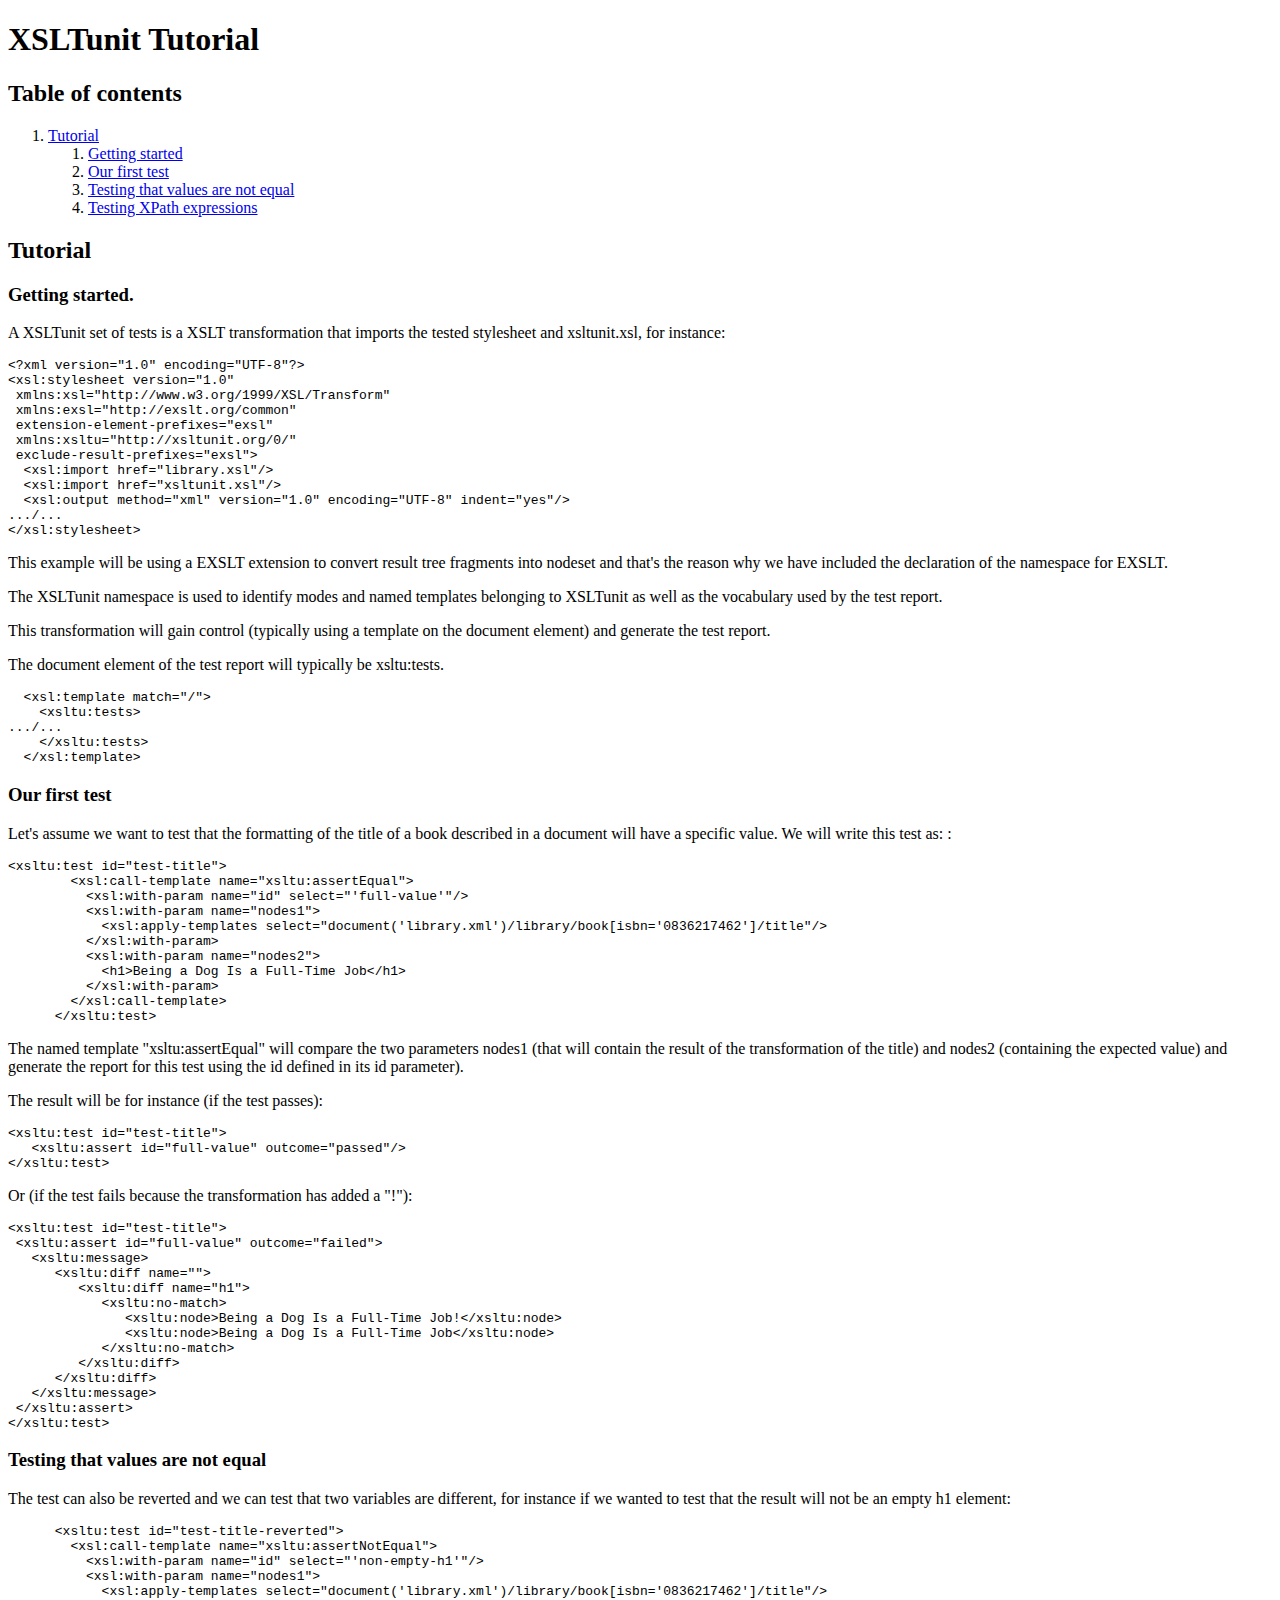
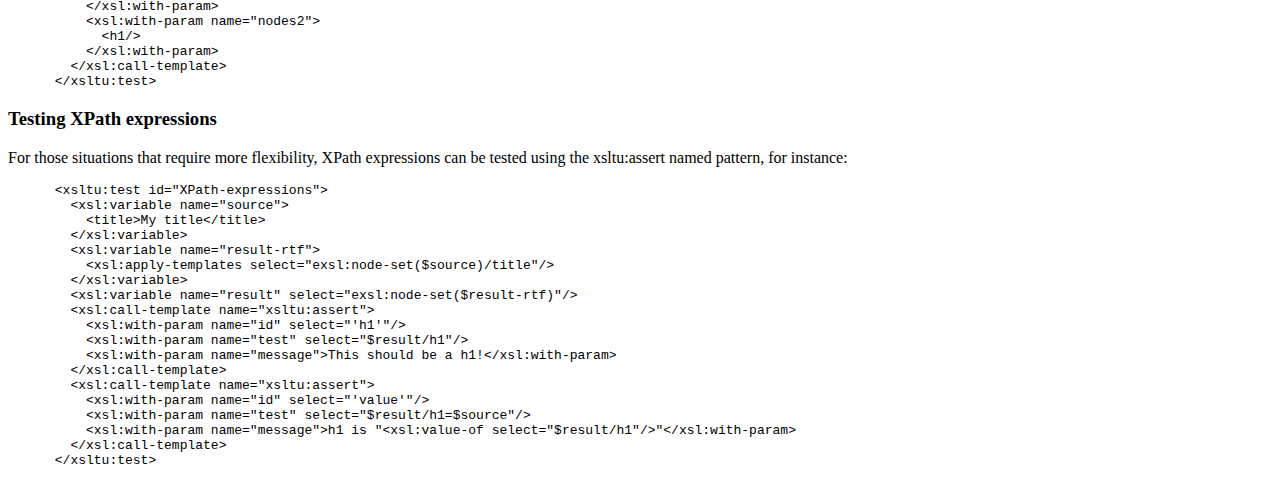
<file: doc/example1/index.html>
<!DOCTYPE html PUBLIC "-//XML-DEV//DTD XHTML RDDL 1.0//EN" "http://www.rddl.org/rddl-xhtml.dtd">
<html xmlns="http://www.w3.org/1999/xhtml" xmlns:xlink="http://www.w3.org/1999/xlink" xmlns:rddl="http://www.rddl.org/" xml:lang="en">
  <head>
    <title>XSLTunit</title>
  </head>
  <body>
    <h1>XSLTunit Tutorial</h1>
    <div id="toc">
      <h2>Table of contents</h2>
      <ol>
        <li>
          <a href="index.html#tutorial">Tutorial</a>
          <ol>
            <li>
              <a href="index.html#start">Getting started</a>
            </li>
            <li>
              <a href="index.html#first">Our first test</a>
            </li>
            <li>
              <a href="index.html#notEqual">Testing that values are not equal</a>
            </li>
            <li>
              <a href="index.html#xpath">Testing XPath expressions</a>
            </li>
          </ol>
        </li>
      </ol>
    </div>
    <div id="tutorial">
      <h2>Tutorial</h2>
      <div id="start">
        <h3>Getting started.</h3>
        <p>A XSLTunit set of tests is a XSLT transformation that imports the tested stylesheet and xsltunit.xsl, for instance:</p>
        <pre>&lt;?xml version="1.0" encoding="UTF-8"?>
&lt;xsl:stylesheet version="1.0" 
 xmlns:xsl="http://www.w3.org/1999/XSL/Transform" 
 xmlns:exsl="http://exslt.org/common" 
 extension-element-prefixes="exsl"
 xmlns:xsltu="http://xsltunit.org/0/"
 exclude-result-prefixes="exsl">
  &lt;xsl:import href="library.xsl"/>
  &lt;xsl:import href="xsltunit.xsl"/>
  &lt;xsl:output method="xml" version="1.0" encoding="UTF-8" indent="yes"/>
.../...
&lt;/xsl:stylesheet>
</pre>
        <p>This example will be using a EXSLT extension to convert result tree fragments into nodeset and that's the reason why we have included the declaration of the namespace for EXSLT.</p>
        <p>The XSLTunit namespace is used to identify modes and named templates belonging to XSLTunit as well as the vocabulary used by the test report.</p>
        <p>This transformation will gain control (typically using a template on the document element) and generate the test report.</p>
        <p>The document element of the test report will typically be xsltu:tests.</p>
        <pre>  &lt;xsl:template match="/">
    &lt;xsltu:tests>
.../...
    &lt;/xsltu:tests>
  &lt;/xsl:template>
</pre>
      </div>
      <div id="first">
        <h3>Our first test</h3>
        <p>Let's assume we want to test that the formatting of the title of a book described in a document will have a specific value. We will write this test as: :</p>
        <pre>&lt;xsltu:test id="test-title">
        &lt;xsl:call-template name="xsltu:assertEqual">
          &lt;xsl:with-param name="id" select="'full-value'"/>
          &lt;xsl:with-param name="nodes1">
            &lt;xsl:apply-templates select="document('library.xml')/library/book[isbn='0836217462']/title"/>
          &lt;/xsl:with-param>
          &lt;xsl:with-param name="nodes2">
            &lt;h1>Being a Dog Is a Full-Time Job&lt;/h1>
          &lt;/xsl:with-param>
        &lt;/xsl:call-template>
      &lt;/xsltu:test></pre>
        <p>The named template "xsltu:assertEqual" will compare the two parameters nodes1 (that will contain the result of the transformation of the title) and nodes2 (containing the expected value) and generate the report for this test using the id defined in its id parameter).</p>
        <p>The result will be for instance (if the test passes):</p>
        <pre>&lt;xsltu:test id="test-title">
   &lt;xsltu:assert id="full-value" outcome="passed"/>
&lt;/xsltu:test></pre>
        <p>Or (if the test fails because the transformation has added a "!"):</p>
        <pre>&lt;xsltu:test id="test-title">
 &lt;xsltu:assert id="full-value" outcome="failed">
   &lt;xsltu:message>
      &lt;xsltu:diff name="">
         &lt;xsltu:diff name="h1">
            &lt;xsltu:no-match>
               &lt;xsltu:node>Being a Dog Is a Full-Time Job!&lt;/xsltu:node>
               &lt;xsltu:node>Being a Dog Is a Full-Time Job&lt;/xsltu:node>
            &lt;/xsltu:no-match>
         &lt;/xsltu:diff>
      &lt;/xsltu:diff>
   &lt;/xsltu:message>
 &lt;/xsltu:assert>
&lt;/xsltu:test></pre>
      </div>
      <div id="notEqual">
        <h3>Testing that values are not equal</h3>
        <p>The test can also be reverted and we can test that two variables are different, for instance if we wanted to test that the result will not be an empty h1 element:</p>
        <pre>      &lt;xsltu:test id="test-title-reverted">
        &lt;xsl:call-template name="xsltu:assertNotEqual">
          &lt;xsl:with-param name="id" select="'non-empty-h1'"/>
          &lt;xsl:with-param name="nodes1">
            &lt;xsl:apply-templates select="document('library.xml')/library/book[isbn='0836217462']/title"/>
          &lt;/xsl:with-param>
          &lt;xsl:with-param name="nodes2">
            &lt;h1/>
          &lt;/xsl:with-param>
        &lt;/xsl:call-template>
      &lt;/xsltu:test></pre>
      </div>
      <div id="xpath">
        <h3>Testing XPath expressions</h3>
        <p>For those situations that require more flexibility, XPath expressions can be tested using the xsltu:assert named pattern, for instance:</p>
        <pre>      &lt;xsltu:test id="XPath-expressions">
        &lt;xsl:variable name="source">
          &lt;title>My title&lt;/title>
        &lt;/xsl:variable>
        &lt;xsl:variable name="result-rtf">
          &lt;xsl:apply-templates select="exsl:node-set($source)/title"/>
        &lt;/xsl:variable>
        &lt;xsl:variable name="result" select="exsl:node-set($result-rtf)"/>
        &lt;xsl:call-template name="xsltu:assert">
          &lt;xsl:with-param name="id" select="'h1'"/>
          &lt;xsl:with-param name="test" select="$result/h1"/>
          &lt;xsl:with-param name="message">This should be a h1!&lt;/xsl:with-param>
        &lt;/xsl:call-template>
        &lt;xsl:call-template name="xsltu:assert">
          &lt;xsl:with-param name="id" select="'value'"/>
          &lt;xsl:with-param name="test" select="$result/h1=$source"/>
          &lt;xsl:with-param name="message">h1 is "&lt;xsl:value-of select="$result/h1"/>"&lt;/xsl:with-param>
        &lt;/xsl:call-template>
      &lt;/xsltu:test></pre>
      </div>
    </div>
  </body>
</html>
</file>
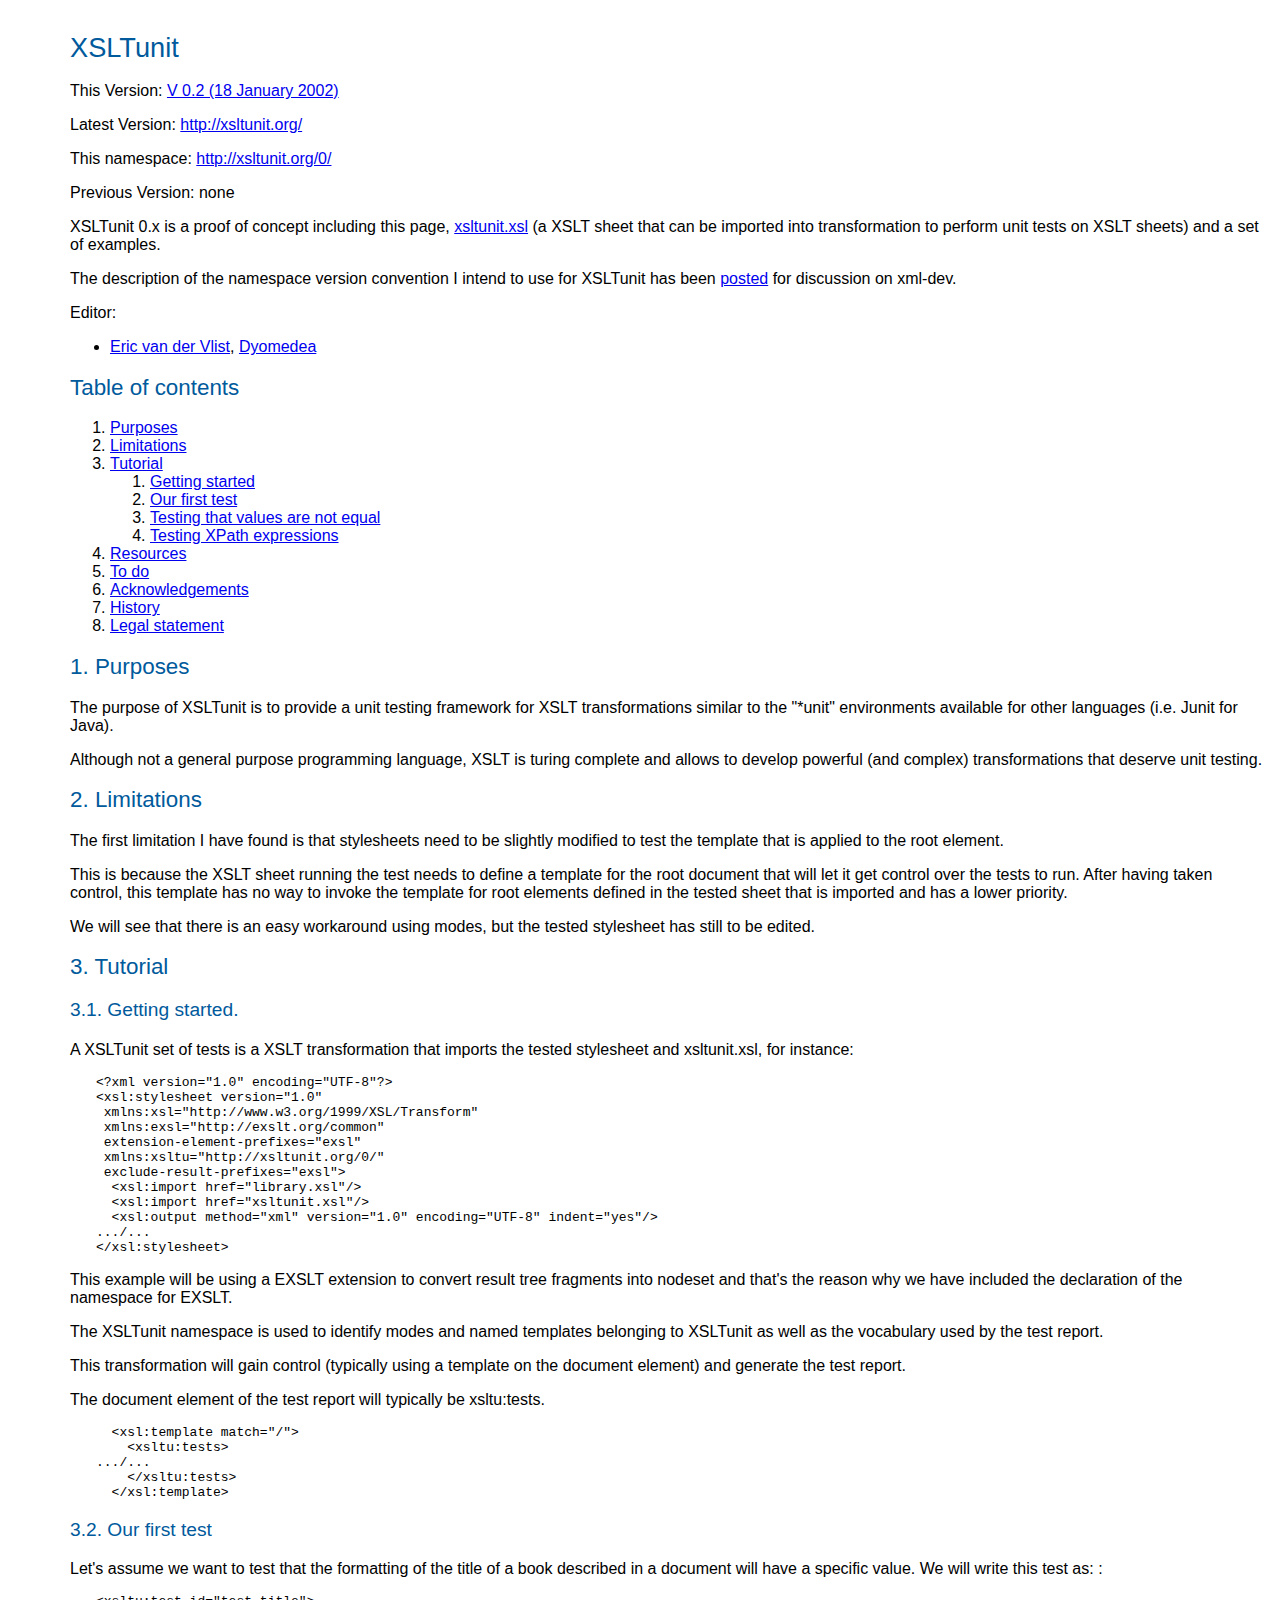
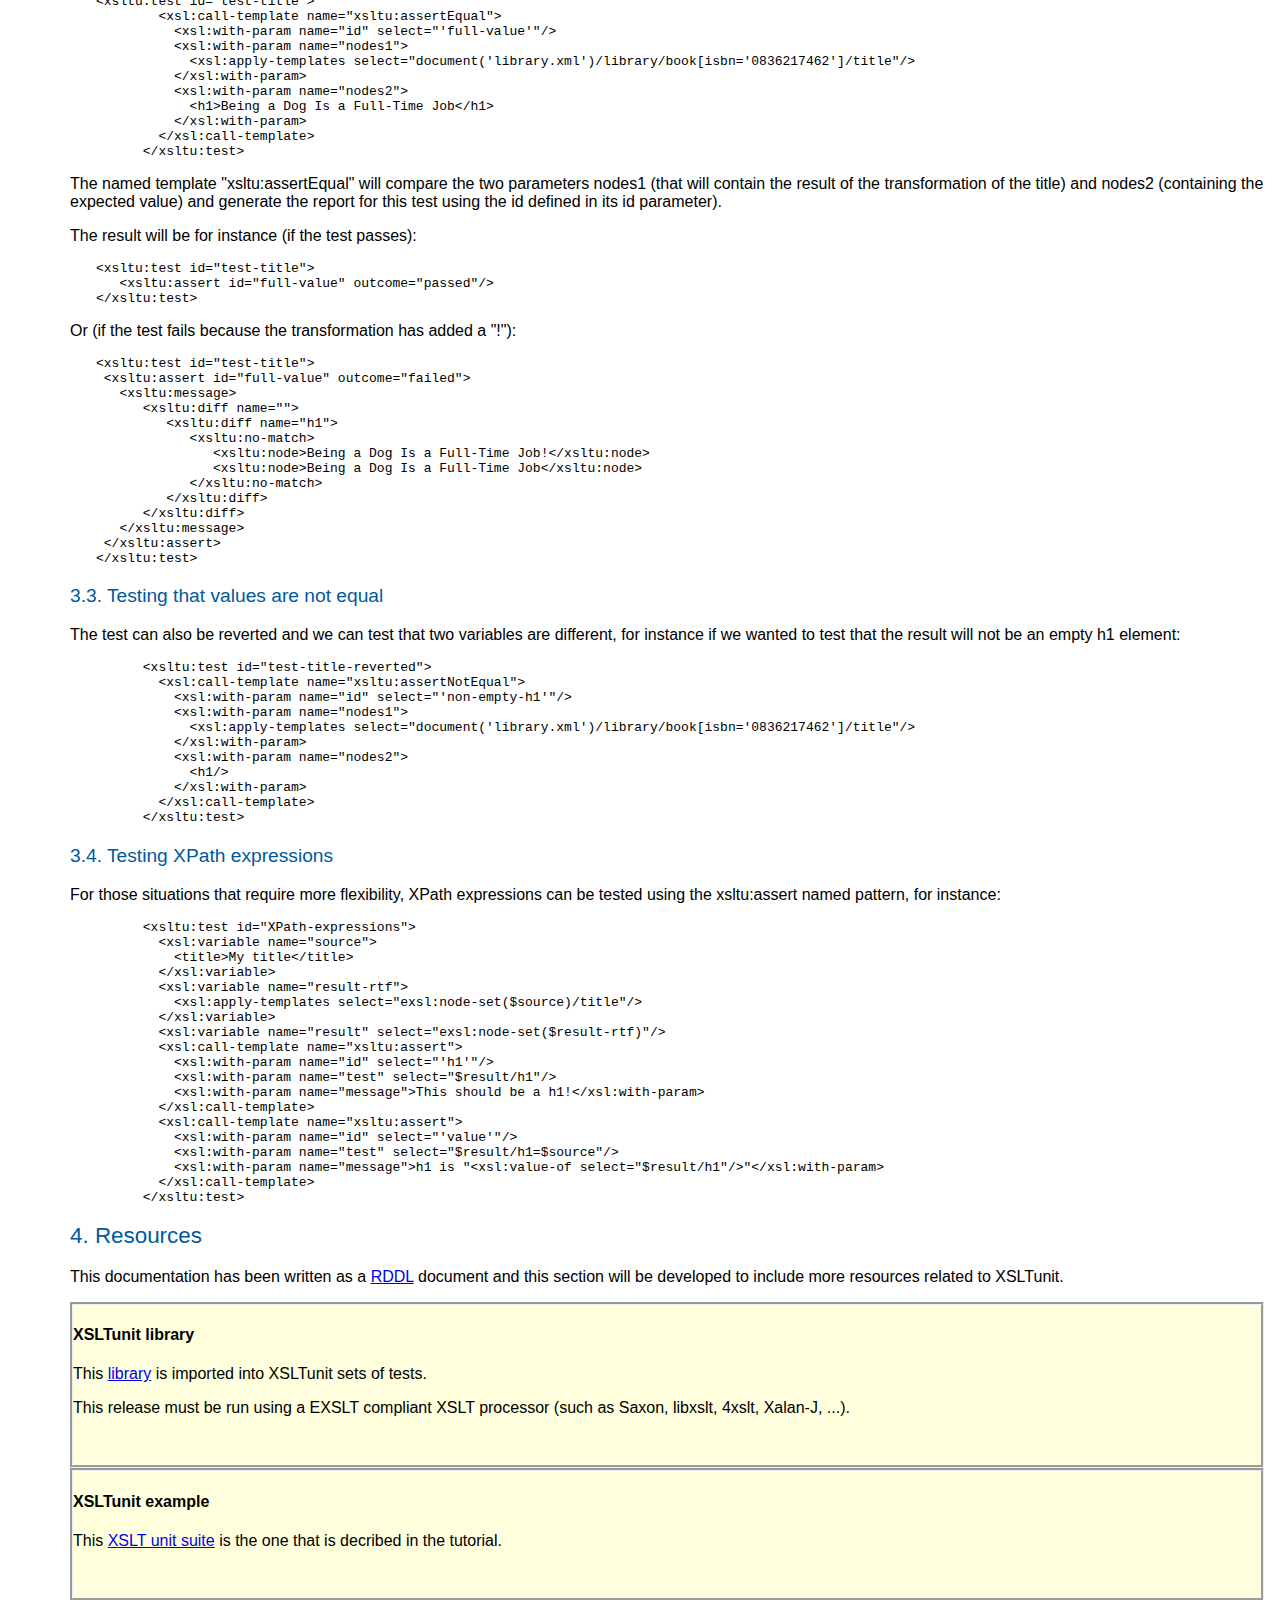
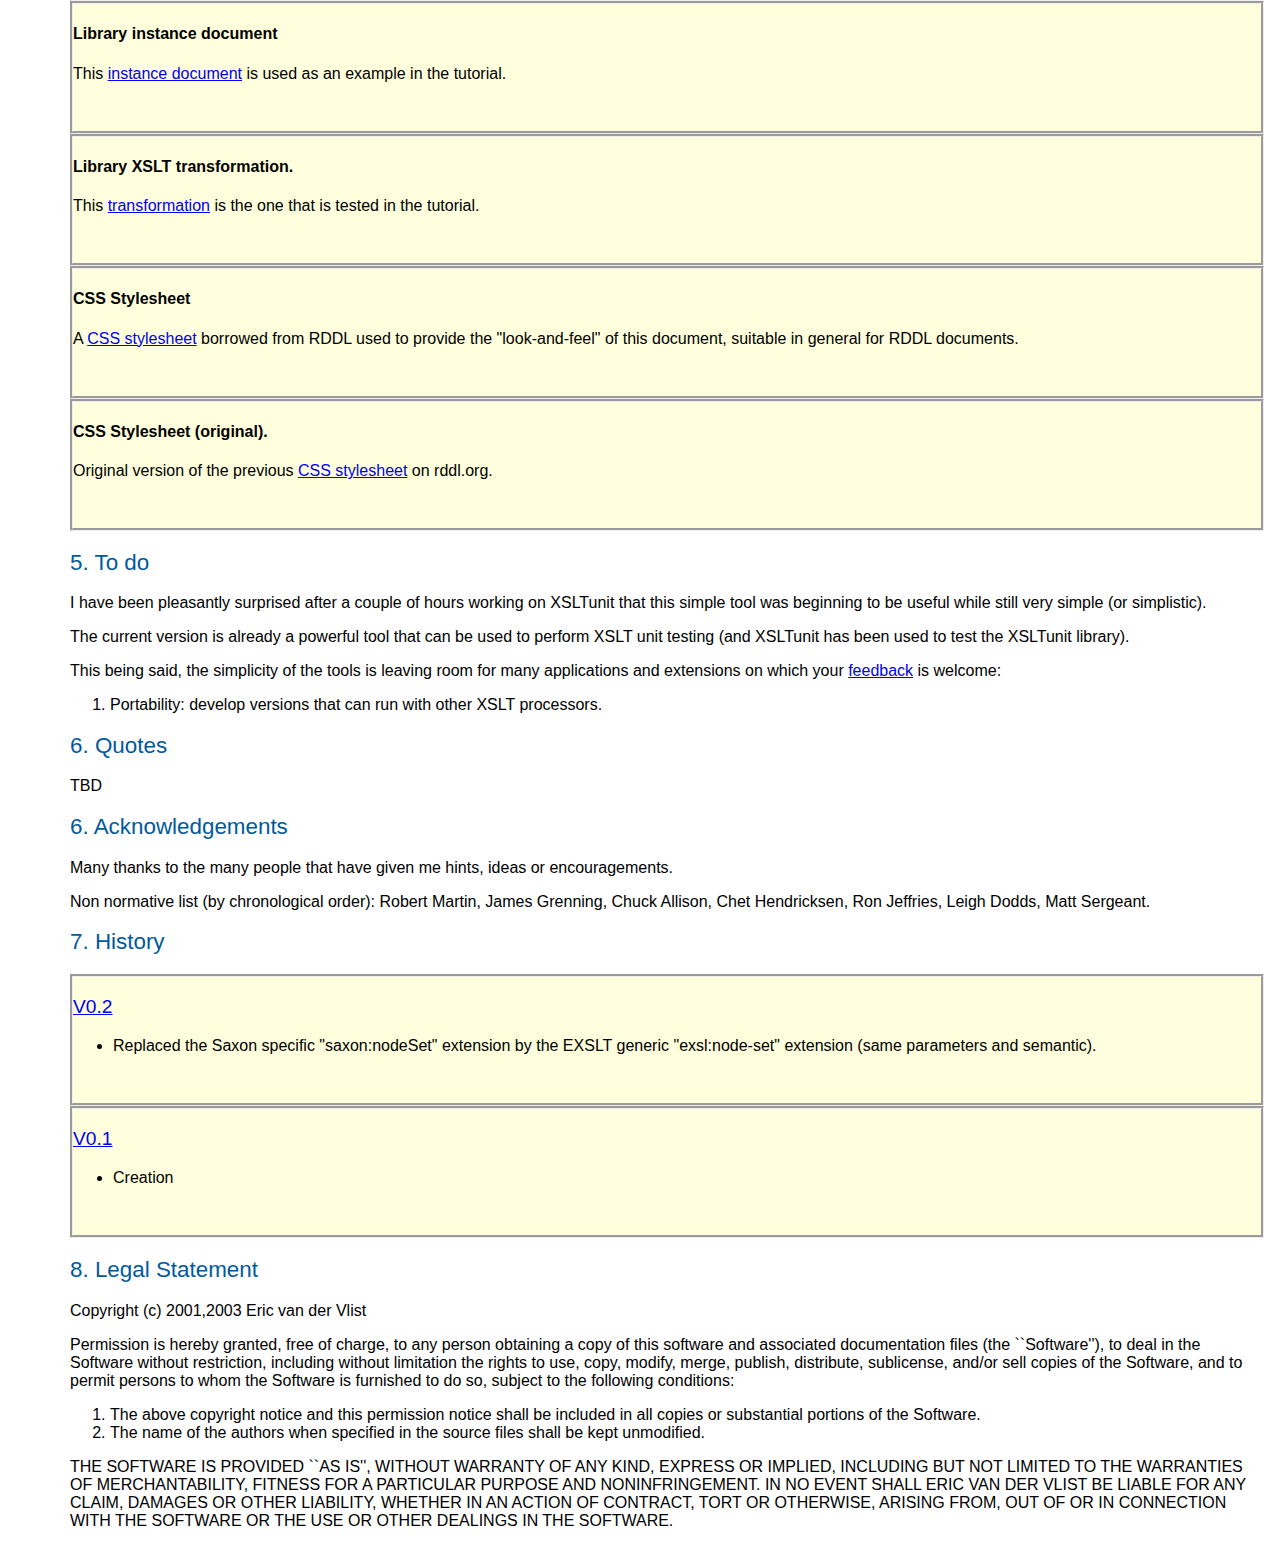
<file: src/xsltunit.org/0/index.html>
<?xml version="1.0" encoding="UTF-8"?>
<!DOCTYPE html PUBLIC "-//XML-DEV//DTD XHTML RDDL 1.0//EN" "http://www.rddl.org/rddl-xhtml.dtd">
<html xmlns="http://www.w3.org/1999/xhtml" xmlns:xlink="http://www.w3.org/1999/xlink" xmlns:rddl="http://www.rddl.org/" xml:lang="en">
  <head>
    <title>XSLTunit</title>
    <link href="xrd.css" type="text/css" rel="stylesheet" />
  </head>
  <body>
    <h1>XSLTunit</h1>
    <div id="head">
      <p>This Version: <a href="2/index.html">V 0.2 (18 January 2002)</a>
      </p>
      <p>Latest Version: <a href="http://xsltunit.org/">http://xsltunit.org/</a>
      </p>
      <p>This namespace: <a href="index.html">http://xsltunit.org/0/</a>
      </p>
      <p>Previous Version: none</p>
      <p>XSLTunit 0.x is a proof of concept including this page, <a href="xsltunit.xsl">xsltunit.xsl</a> (a XSLT sheet that can be imported into transformation to perform unit tests on XSLT sheets) and a set of examples.</p>
      <p>The description of the namespace version convention I intend to use for XSLTunit  has been <a href="http://lists.xml.org/archives/xml-dev/200103/msg00995.html">posted</a> for discussion on xml-dev.</p>
      <p>Editor:</p>
      <ul>
        <li>
          <a href="mailto:vdv@dyomedea.com">Eric van der Vlist</a>, <a href="http://dyomedea.com">Dyomedea</a>
        </li>
      </ul>
    </div>
    <div id="toc">
      <h2>Table of contents</h2>
      <ol>
        <li>
          <a href="index.html#purposes">Purposes</a>
        </li>
        <li>
          <a href="index.html#limitations">Limitations</a>
        </li>
        <li>
          <a href="index.html#tutorial">Tutorial</a>
          <ol>
            <li>
              <a href="index.html#start">Getting started</a>
            </li>
            <li>
              <a href="index.html#first">Our first test</a>
            </li>
            <li>
              <a href="index.html#notEqual">Testing that values are not equal</a>
            </li>
            <li>
              <a href="index.html#xpath">Testing XPath expressions</a>
            </li>
          </ol>
        </li>
        <li>
          <a href="index.html#resources">Resources</a>
        </li>
        <li>
          <a href="index.html#todo">To do</a>
        </li>
        <li>
          <a href="index.html#acknowledgements">Acknowledgements</a>
        </li>
        <li>
          <a href="index.html#history">History</a>
        </li>
        <li>
          <a href="index.html#legal">Legal statement</a>
        </li>
      </ol>
    </div>
    <div id="purposes">
      <h2>1. Purposes</h2>
      <p>The purpose of XSLTunit is to provide a unit testing framework for XSLT transformations similar to the "*unit" environments available for other languages (i.e. Junit for Java).</p>
      <p>Although not a general purpose programming language, XSLT is turing complete and allows to develop powerful (and complex) transformations that deserve unit testing.</p>
    </div>
    <div id="limitations">
      <h2>2. Limitations</h2>
      <p>The first limitation I have found is that stylesheets need to be slightly modified to test the template that is applied to the root element.</p>
      <p>This is because the XSLT sheet running the test needs to define a template for the root document that will let it get control over the tests to run. After having taken control, this template has no way to invoke the template for root elements defined in the tested sheet that is imported and has a lower priority.</p>
      <p>We will see that there is an easy workaround using modes, but the tested stylesheet has still to be edited.</p>
    </div>
    <div id="tutorial">
      <h2>3. Tutorial</h2>
      <div id="start">
        <h3>3.1. Getting started.</h3>
        <p>A XSLTunit set of tests is a XSLT transformation that imports the tested stylesheet and xsltunit.xsl, for instance:</p>
        <pre>&lt;?xml version="1.0" encoding="UTF-8"?>
&lt;xsl:stylesheet version="1.0" 
 xmlns:xsl="http://www.w3.org/1999/XSL/Transform" 
 xmlns:exsl="http://exslt.org/common" 
 extension-element-prefixes="exsl"
 xmlns:xsltu="http://xsltunit.org/0/"
 exclude-result-prefixes="exsl">
  &lt;xsl:import href="library.xsl"/>
  &lt;xsl:import href="xsltunit.xsl"/>
  &lt;xsl:output method="xml" version="1.0" encoding="UTF-8" indent="yes"/>
.../...
&lt;/xsl:stylesheet>
</pre>
        <p>This example will be using a EXSLT extension to convert result tree fragments into nodeset and that's the reason why we have included the declaration of the namespace for EXSLT.</p>
        <p>The XSLTunit namespace is used to identify modes and named templates belonging to XSLTunit as well as the vocabulary used by the test report.</p>
        <p>This transformation will gain control (typically using a template on the document element) and generate the test report.</p>
        <p>The document element of the test report will typically be xsltu:tests.</p>
        <pre>  &lt;xsl:template match="/">
    &lt;xsltu:tests>
.../...
    &lt;/xsltu:tests>
  &lt;/xsl:template>
</pre>
      </div>
      <div id="first">
        <h3>3.2. Our first test</h3>
        <p>Let's assume we want to test that the formatting of the title of a book described in a document will have a specific value. We will write this test as: :</p>
        <pre>&lt;xsltu:test id="test-title">
        &lt;xsl:call-template name="xsltu:assertEqual">
          &lt;xsl:with-param name="id" select="'full-value'"/>
          &lt;xsl:with-param name="nodes1">
            &lt;xsl:apply-templates select="document('library.xml')/library/book[isbn='0836217462']/title"/>
          &lt;/xsl:with-param>
          &lt;xsl:with-param name="nodes2">
            &lt;h1>Being a Dog Is a Full-Time Job&lt;/h1>
          &lt;/xsl:with-param>
        &lt;/xsl:call-template>
      &lt;/xsltu:test></pre>
        <p>The named template "xsltu:assertEqual" will compare the two parameters nodes1 (that will contain the result of the transformation of the title) and nodes2 (containing the expected value) and generate the report for this test using the id defined in its id parameter).</p>
        <p>The result will be for instance (if the test passes):</p>
        <pre>&lt;xsltu:test id="test-title">
   &lt;xsltu:assert id="full-value" outcome="passed"/>
&lt;/xsltu:test></pre>
        <p>Or (if the test fails because the transformation has added a "!"):</p>
        <pre>&lt;xsltu:test id="test-title">
 &lt;xsltu:assert id="full-value" outcome="failed">
   &lt;xsltu:message>
      &lt;xsltu:diff name="">
         &lt;xsltu:diff name="h1">
            &lt;xsltu:no-match>
               &lt;xsltu:node>Being a Dog Is a Full-Time Job!&lt;/xsltu:node>
               &lt;xsltu:node>Being a Dog Is a Full-Time Job&lt;/xsltu:node>
            &lt;/xsltu:no-match>
         &lt;/xsltu:diff>
      &lt;/xsltu:diff>
   &lt;/xsltu:message>
 &lt;/xsltu:assert>
&lt;/xsltu:test></pre>
      </div>
      <div id="notEqual">
        <h3>3.3. Testing that values are not equal</h3>
        <p>The test can also be reverted and we can test that two variables are different, for instance if we wanted to test that the result will not be an empty h1 element:</p>
        <pre>      &lt;xsltu:test id="test-title-reverted">
        &lt;xsl:call-template name="xsltu:assertNotEqual">
          &lt;xsl:with-param name="id" select="'non-empty-h1'"/>
          &lt;xsl:with-param name="nodes1">
            &lt;xsl:apply-templates select="document('library.xml')/library/book[isbn='0836217462']/title"/>
          &lt;/xsl:with-param>
          &lt;xsl:with-param name="nodes2">
            &lt;h1/>
          &lt;/xsl:with-param>
        &lt;/xsl:call-template>
      &lt;/xsltu:test></pre>
      </div>
      <div id="xpath">
        <h3>3.4. Testing XPath expressions</h3>
        <p>For those situations that require more flexibility, XPath expressions can be tested using the xsltu:assert named pattern, for instance:</p>
        <pre>      &lt;xsltu:test id="XPath-expressions">
        &lt;xsl:variable name="source">
          &lt;title>My title&lt;/title>
        &lt;/xsl:variable>
        &lt;xsl:variable name="result-rtf">
          &lt;xsl:apply-templates select="exsl:node-set($source)/title"/>
        &lt;/xsl:variable>
        &lt;xsl:variable name="result" select="exsl:node-set($result-rtf)"/>
        &lt;xsl:call-template name="xsltu:assert">
          &lt;xsl:with-param name="id" select="'h1'"/>
          &lt;xsl:with-param name="test" select="$result/h1"/>
          &lt;xsl:with-param name="message">This should be a h1!&lt;/xsl:with-param>
        &lt;/xsl:call-template>
        &lt;xsl:call-template name="xsltu:assert">
          &lt;xsl:with-param name="id" select="'value'"/>
          &lt;xsl:with-param name="test" select="$result/h1=$source"/>
          &lt;xsl:with-param name="message">h1 is "&lt;xsl:value-of select="$result/h1"/>"&lt;/xsl:with-param>
        &lt;/xsl:call-template>
      &lt;/xsltu:test></pre>
      </div>
    </div>
    <div id="resources">
      <h2>4. Resources
      </h2>
      <p>This documentation has been written as a <a href="http://www.rddl.org">RDDL</a> document and this section will be developed to include more resources related to XSLTunit.</p>
      <rddl:resource id="xsltunit" xlink:arcrole="http://www.w3.org/1999/XSL/Transform" xlink:role="http://www.w3.org/1999/XSL/Transform" xlink:title="XSLTunit library" xlink:href="xsltunit.xsl">
        <div class="resource">
          <h4>XSLTunit library</h4>
          <p>This <a href="xsltunit.xsl">library</a> is imported into XSLTunit sets of tests.</p>
          <p>This release must be run using a EXSLT compliant XSLT processor (such as Saxon, libxslt, 4xslt, Xalan-J, ...). </p>
        </div>
      </rddl:resource>
      <rddl:resource id="xsltunit-xsl-example" xlink:arcrole="#example" xlink:role="http://www.w3.org/1999/XSL/Transform" xlink:title="XSLTunit example" xlink:href="tst_library.xsl">
        <div class="resource">
          <h4>XSLTunit example</h4>
          <p>This <a href="tst_library.xsl">XSLT unit suite</a> is the one that is decribed in the tutorial.</p>
        </div>
      </rddl:resource>
      <rddl:resource id="lib-example" xlink:arcrole="#example" xlink:role="http://www.w3.org/TR/REC-xml" xlink:title="Library example" xlink:href="library.xml">
        <div class="resource">
          <h4>Library instance document</h4>
          <p>This <a href="library.xml">instance document</a> is used as an example in the tutorial.</p>
        </div>
      </rddl:resource>
      <rddl:resource id="lib-xsl-example" xlink:arcrole="#example" xlink:role="http://www.w3.org/1999/XSL/Transform" xlink:title="Library XSLT example" xlink:href="library.xsl">
        <div class="resource">
          <h4>Library XSLT transformation.</h4>
          <p>This <a href="library.xsl">transformation</a> is the one that is tested in the tutorial.</p>
        </div>
      </rddl:resource>
      <rddl:resource id="CSS" xlink:title="CSS Stylesheet" xlink:role="http://www.isi.edu/in-notes/iana/assignments/media-types/text/css" xlink:href="xrd.css">
        <div class="resource">
          <h4>CSS Stylesheet</h4>
          <p>A <a href="xrd.css">CSS stylesheet</a> borrowed from RDDL used to provide the &quot;look-and-feel&quot;
of this document, suitable in general for RDDL documents.</p>
        </div>
      </rddl:resource>
      <rddl:resource id="RDDLCSS" xlink:title="CSS Stylesheet" xlink:role="http://www.isi.edu/in-notes/iana/assignments/media-types/text/css" xlink:href="http://www.rddl.org/xrd.css">
        <div class="resource">
          <h4>CSS Stylesheet (original).</h4>
          <p>Original version of the previous <a href="http://www.rddl.org/xrd.css">CSS stylesheet</a> on rddl.org.</p>
        </div>
      </rddl:resource>
    </div>
    <div id="todo">
      <h2>5. To do</h2>
      <p>I have been pleasantly surprised after a couple of hours working on XSLTunit that this simple tool was beginning to be useful while still very simple (or simplistic).</p>
      <p>The current version is already a powerful tool that can be used to perform XSLT unit testing (and XSLTunit has been used to test the XSLTunit library).</p>
      <p>This being said, the simplicity of the tools is leaving room for many applications and extensions on which your <a href="mailto:vdv@dyomedea.com">feedback</a> is welcome:</p>
      <ol>
        <li>Portability: develop versions that can run with other XSLT processors.</li>
      </ol>
    </div>
    <div id="quotes">
      <h2>6. Quotes</h2>
      <p>TBD
<br />
      </p>
    </div>
    <div id="acknowledgements">
      <h2>6. Acknowledgements</h2>
      <p>Many thanks to the many people that have given me hints, ideas or encouragements.</p>
      <p>Non normative list (by chronological order): Robert Martin, James Grenning, Chuck Allison, Chet Hendricksen, Ron Jeffries, Leigh Dodds, Matt Sergeant.</p>
    </div>
    <div id="history">
      <h2>7. History</h2>
      <rddl:resource id="v0.1" xlink:arcrole="http://www.rddl.org/purposes#prior-version" xlink:role="http://www.w3.org/TR/xhtml1/DTD/xhtml1-strict" xlink:href="/0/1/">
        <div class="resource">
          <h3>
            <a href="2/index.html">V0.2</a>
          </h3>
          <ul>
            <li>Replaced the Saxon specific "saxon:nodeSet" extension by the EXSLT generic "exsl:node-set" extension (same parameters and semantic).</li>
          </ul>
        </div>
        <div class="resource">
          <h3>
            <a href="1/index.html">V0.1</a>
          </h3>
          <ul>
            <li>Creation</li>
          </ul>
        </div>
      </rddl:resource>
    </div>
    <div id="legal">
      <h2>8. Legal Statement</h2>
      <p>Copyright (c) 2001,2003 Eric van der Vlist</p>
      <p>Permission is hereby granted, free of charge, to any person obtaining
a copy of this software and associated documentation files (the
``Software''), to deal in the Software without restriction, including
without limitation the rights to use, copy, modify, merge, publish,
distribute, sublicense, and/or sell copies of the Software, and to
permit persons to whom the Software is furnished to do so, subject to
the following conditions:</p>
      <ol>
        <li>The above copyright notice and this permission notice shall be included
in all copies or substantial portions of the Software.
</li>
        <li>The name of the authors when specified in the source files shall be 
kept unmodified.</li>
      </ol>
      <p>THE SOFTWARE IS PROVIDED ``AS IS'', WITHOUT WARRANTY OF ANY KIND, EXPRESS
OR IMPLIED, INCLUDING BUT NOT LIMITED TO THE WARRANTIES OF
MERCHANTABILITY, FITNESS FOR A PARTICULAR PURPOSE AND NONINFRINGEMENT.
IN NO EVENT SHALL ERIC VAN DER VLIST BE LIABLE FOR ANY CLAIM, DAMAGES OR OTHER
LIABILITY, WHETHER IN AN ACTION OF CONTRACT, TORT OR OTHERWISE,
ARISING FROM, OUT OF OR IN CONNECTION WITH THE SOFTWARE OR THE
USE OR OTHER DEALINGS IN THE SOFTWARE.</p>
    </div>
  </body>
</html>
</file>
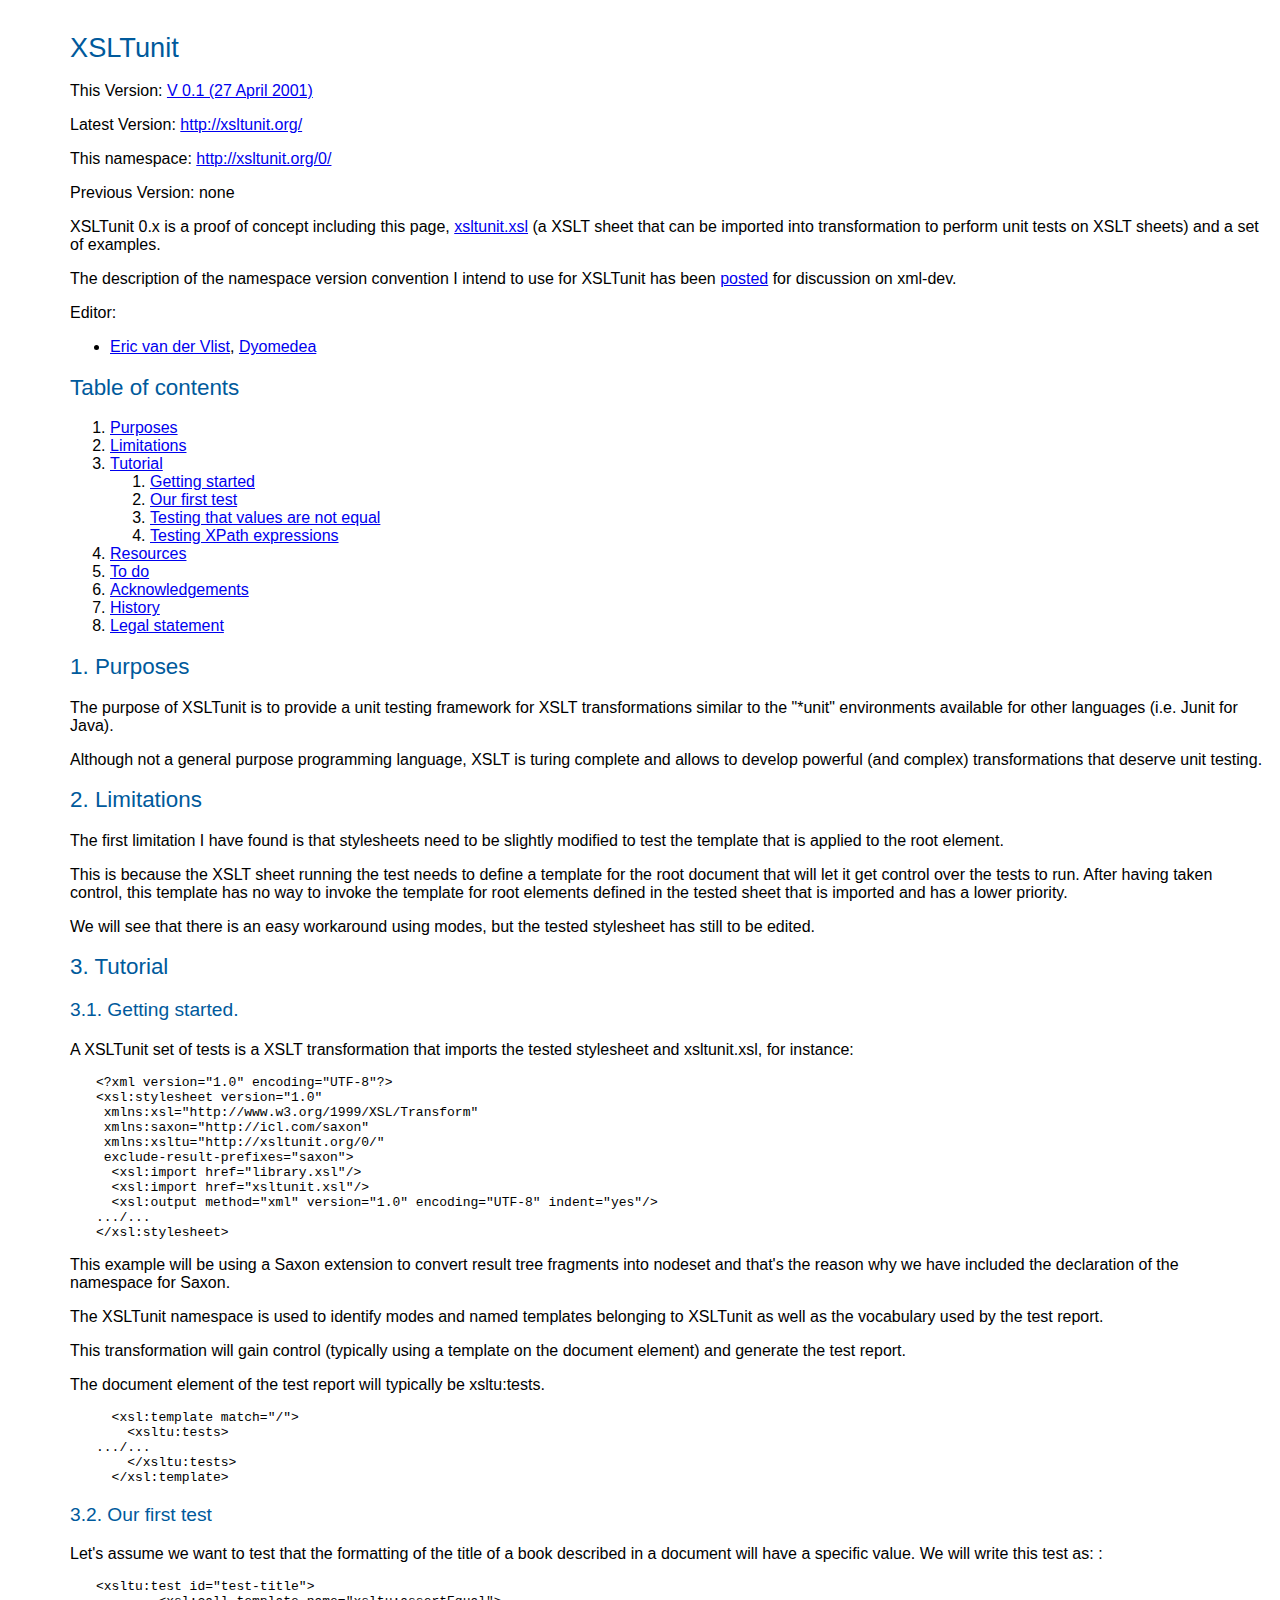
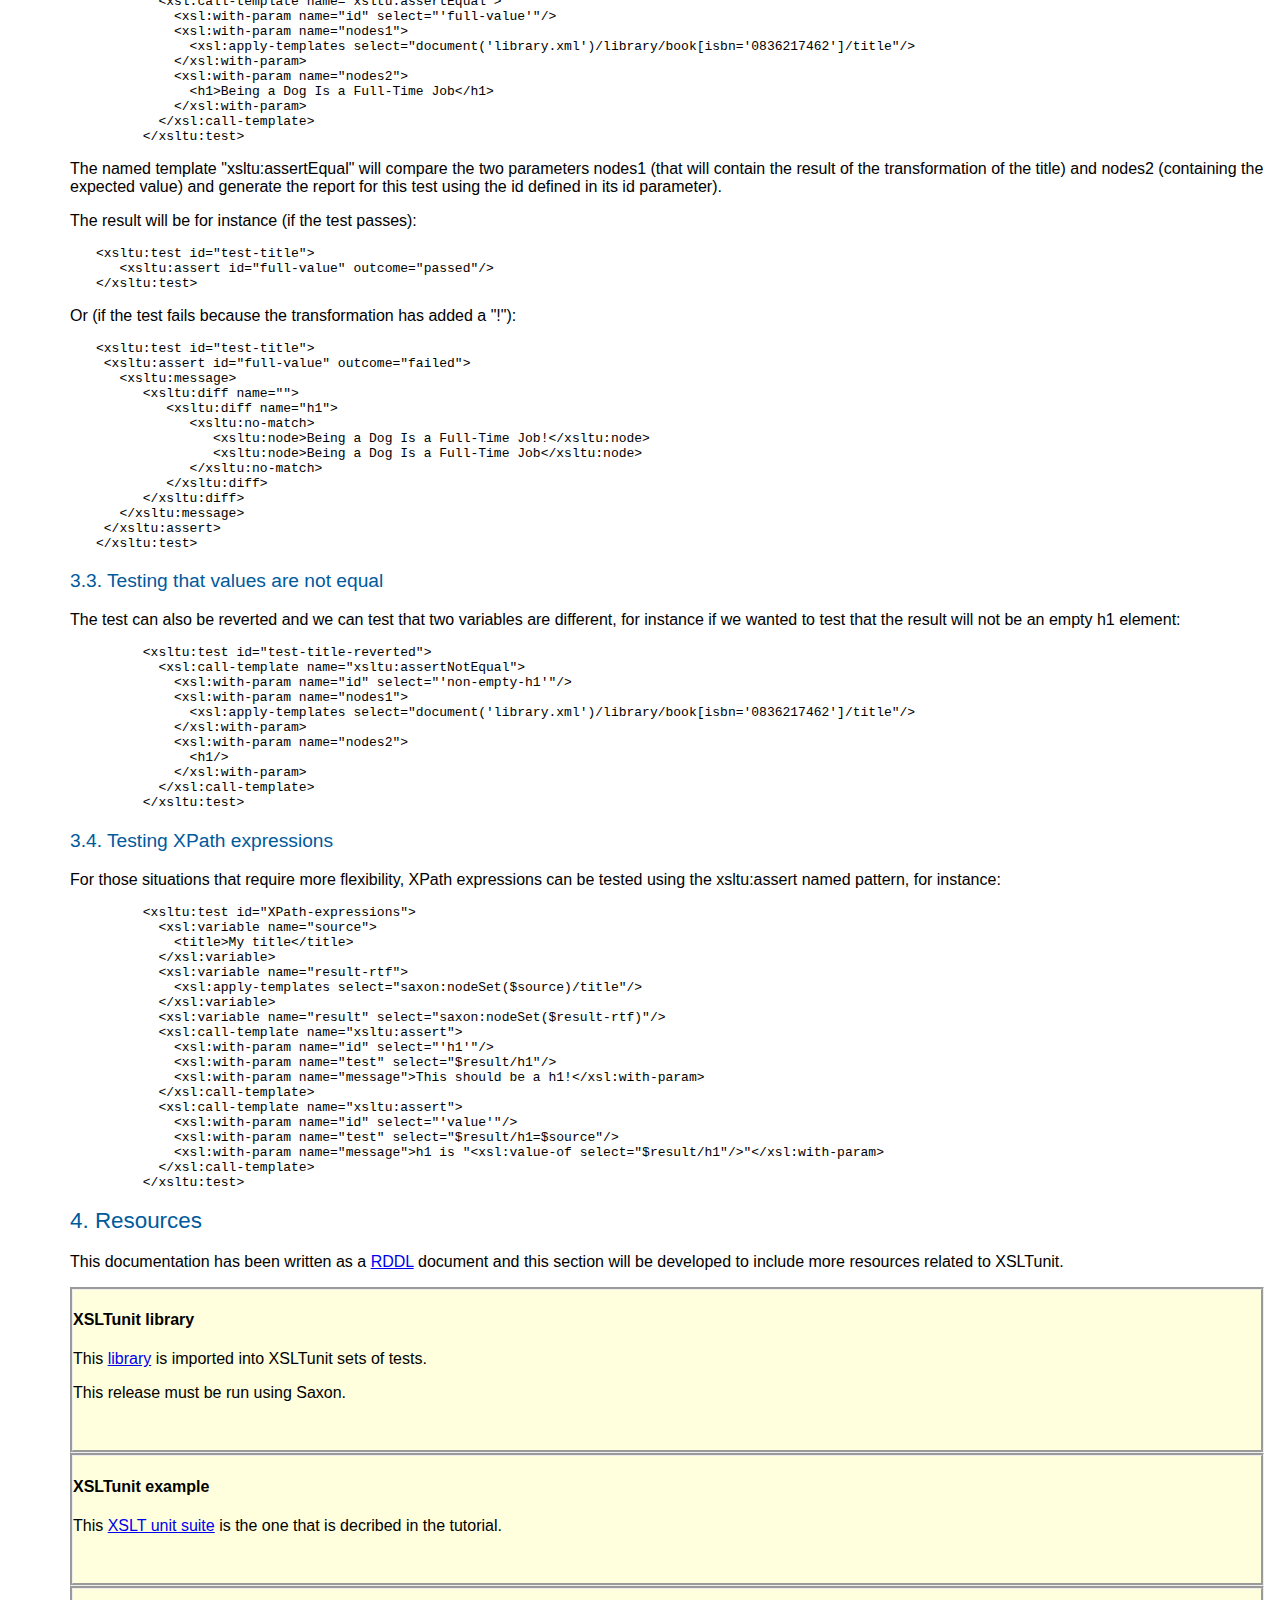
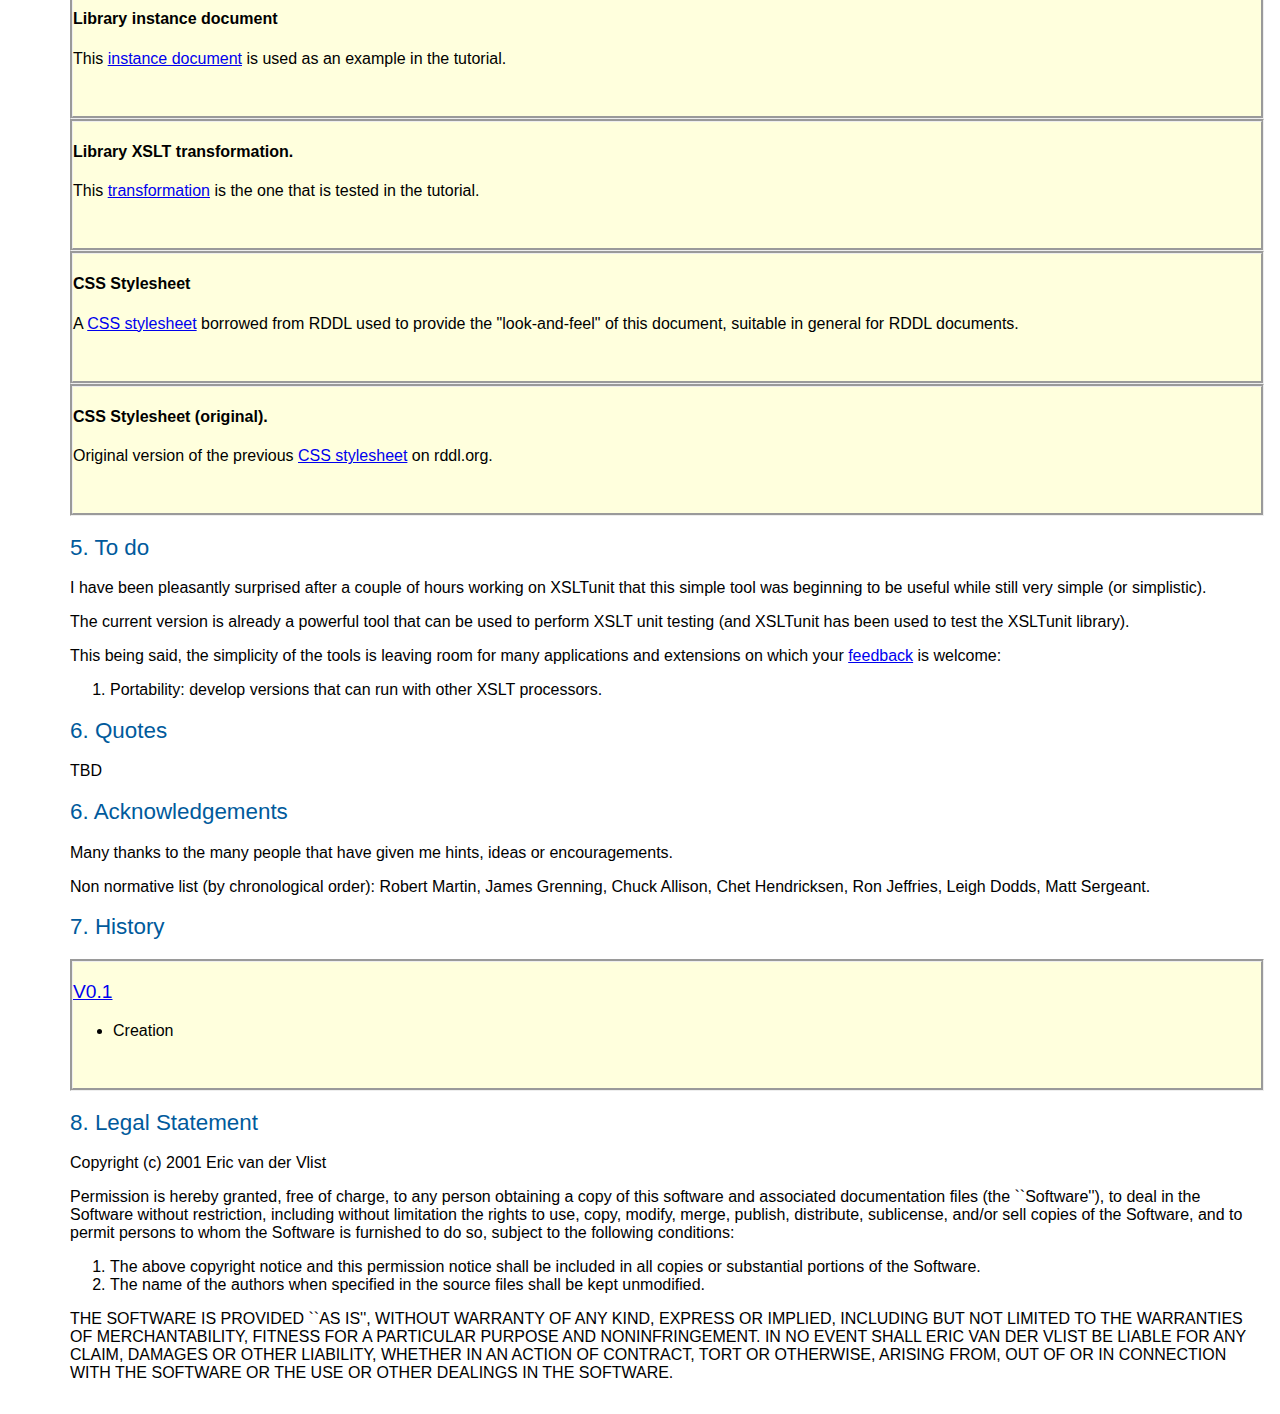
<file: src/xsltunit.org/0/1/index.html>
<?xml version="1.0" encoding="UTF-8"?>
<!DOCTYPE html PUBLIC "-//XML-DEV//DTD XHTML RDDL 1.0//EN" "http://www.rddl.org/rddl-xhtml.dtd">
<html xmlns="http://www.w3.org/1999/xhtml" xmlns:xlink="http://www.w3.org/1999/xlink" xmlns:rddl="http://www.rddl.org/" xml:lang="en">
  <head>
    <title>XSLTunit</title>
    <link href="xrd.css" type="text/css" rel="stylesheet" />
  </head>
  <body>
    <h1>XSLTunit</h1>
    <div id="head">
      <p>This Version: <a href="index.html">V 0.1 (27 April 2001)</a>
      </p>
      <p>Latest Version: <a href="http://xsltunit.org/">http://xsltunit.org/</a>
      </p>
      <p>This namespace: <a href="../index.html">http://xsltunit.org/0/</a>
      </p>
      <p>Previous Version: none</p>
      <p>XSLTunit 0.x is a proof of concept including this page, <a href="xsltunit.xsl">xsltunit.xsl</a> (a XSLT sheet that can be imported into transformation to perform unit tests on XSLT sheets) and a set of examples.</p>
      <p>The description of the namespace version convention I intend to use for XSLTunit  has been <a href="http://lists.xml.org/archives/xml-dev/200103/msg00995.html">posted</a> for discussion on xml-dev.</p>
      <p>Editor:</p>
      <ul>
        <li>
          <a href="mailto:vdv@dyomedea.com">Eric van der Vlist</a>, <a href="http://dyomedea.com">Dyomedea</a>
        </li>
      </ul>
    </div>
    <div id="toc">
      <h2>Table of contents</h2>
      <ol>
        <li>
          <a href="index.html#purposes">Purposes</a>
        </li>
        <li>
          <a href="index.html#limitations">Limitations</a>
        </li>
        <li>
          <a href="index.html#tutorial">Tutorial</a>
          <ol>
            <li>
              <a href="index.html#start">Getting started</a>
            </li>
            <li>
              <a href="index.html#first">Our first test</a>
            </li>
            <li>
              <a href="index.html#notEqual">Testing that values are not equal</a>
            </li>
            <li>
              <a href="index.html#xpath">Testing XPath expressions</a>
            </li>
          </ol>
        </li>
        <li>
          <a href="index.html#resources">Resources</a>
        </li>
        <li>
          <a href="index.html#todo">To do</a>
        </li>
        <li>
          <a href="index.html#acknowledgements">Acknowledgements</a>
        </li>
        <li>
          <a href="index.html#history">History</a>
        </li>
        <li>
          <a href="index.html#legal">Legal statement</a>
        </li>
      </ol>
    </div>
    <div id="purposes">
      <h2>1. Purposes</h2>
      <p>The purpose of XSLTunit is to provide a unit testing framework for XSLT transformations similar to the "*unit" environments available for other languages (i.e. Junit for Java).</p>
      <p>Although not a general purpose programming language, XSLT is turing complete and allows to develop powerful (and complex) transformations that deserve unit testing.</p>
    </div>
    <div id="limitations">
      <h2>2. Limitations</h2>
      <p>The first limitation I have found is that stylesheets need to be slightly modified to test the template that is applied to the root element.</p>
      <p>This is because the XSLT sheet running the test needs to define a template for the root document that will let it get control over the tests to run. After having taken control, this template has no way to invoke the template for root elements defined in the tested sheet that is imported and has a lower priority.</p>
      <p>We will see that there is an easy workaround using modes, but the tested stylesheet has still to be edited.</p>
    </div>
    <div id="tutorial">
      <h2>3. Tutorial</h2>
      <div id="start">
        <h3>3.1. Getting started.</h3>
        <p>A XSLTunit set of tests is a XSLT transformation that imports the tested stylesheet and xsltunit.xsl, for instance:</p>
        <pre>&lt;?xml version="1.0" encoding="UTF-8"?>
&lt;xsl:stylesheet version="1.0" 
 xmlns:xsl="http://www.w3.org/1999/XSL/Transform" 
 xmlns:saxon="http://icl.com/saxon" 
 xmlns:xsltu="http://xsltunit.org/0/" 
 exclude-result-prefixes="saxon">
  &lt;xsl:import href="library.xsl"/>
  &lt;xsl:import href="xsltunit.xsl"/>
  &lt;xsl:output method="xml" version="1.0" encoding="UTF-8" indent="yes"/>
.../...
&lt;/xsl:stylesheet>
</pre>
        <p>This example will be using a Saxon extension to convert result tree fragments into nodeset and that's the reason why we have included the declaration of the namespace for Saxon.</p>
        <p>The XSLTunit namespace is used to identify modes and named templates belonging to XSLTunit as well as the vocabulary used by the test report.</p>
        <p>This transformation will gain control (typically using a template on the document element) and generate the test report.</p>
        <p>The document element of the test report will typically be xsltu:tests.</p>
        <pre>  &lt;xsl:template match="/">
    &lt;xsltu:tests>
.../...
    &lt;/xsltu:tests>
  &lt;/xsl:template>
</pre>
      </div>
      <div id="first">
        <h3>3.2. Our first test</h3>
        <p>Let's assume we want to test that the formatting of the title of a book described in a document will have a specific value. We will write this test as: :</p>
        <pre>&lt;xsltu:test id="test-title">
        &lt;xsl:call-template name="xsltu:assertEqual">
          &lt;xsl:with-param name="id" select="'full-value'"/>
          &lt;xsl:with-param name="nodes1">
            &lt;xsl:apply-templates select="document('library.xml')/library/book[isbn='0836217462']/title"/>
          &lt;/xsl:with-param>
          &lt;xsl:with-param name="nodes2">
            &lt;h1>Being a Dog Is a Full-Time Job&lt;/h1>
          &lt;/xsl:with-param>
        &lt;/xsl:call-template>
      &lt;/xsltu:test></pre>
        <p>The named template "xsltu:assertEqual" will compare the two parameters nodes1 (that will contain the result of the transformation of the title) and nodes2 (containing the expected value) and generate the report for this test using the id defined in its id parameter).</p>
        <p>The result will be for instance (if the test passes):</p>
        <pre>&lt;xsltu:test id="test-title">
   &lt;xsltu:assert id="full-value" outcome="passed"/>
&lt;/xsltu:test></pre>
        <p>Or (if the test fails because the transformation has added a "!"):</p>
        <pre>&lt;xsltu:test id="test-title">
 &lt;xsltu:assert id="full-value" outcome="failed">
   &lt;xsltu:message>
      &lt;xsltu:diff name="">
         &lt;xsltu:diff name="h1">
            &lt;xsltu:no-match>
               &lt;xsltu:node>Being a Dog Is a Full-Time Job!&lt;/xsltu:node>
               &lt;xsltu:node>Being a Dog Is a Full-Time Job&lt;/xsltu:node>
            &lt;/xsltu:no-match>
         &lt;/xsltu:diff>
      &lt;/xsltu:diff>
   &lt;/xsltu:message>
 &lt;/xsltu:assert>
&lt;/xsltu:test></pre>
      </div>
      <div id="notEqual">
        <h3>3.3. Testing that values are not equal</h3>
        <p>The test can also be reverted and we can test that two variables are different, for instance if we wanted to test that the result will not be an empty h1 element:</p>
        <pre>      &lt;xsltu:test id="test-title-reverted">
        &lt;xsl:call-template name="xsltu:assertNotEqual">
          &lt;xsl:with-param name="id" select="'non-empty-h1'"/>
          &lt;xsl:with-param name="nodes1">
            &lt;xsl:apply-templates select="document('library.xml')/library/book[isbn='0836217462']/title"/>
          &lt;/xsl:with-param>
          &lt;xsl:with-param name="nodes2">
            &lt;h1/>
          &lt;/xsl:with-param>
        &lt;/xsl:call-template>
      &lt;/xsltu:test></pre>
      </div>
      <div id="xpath">
        <h3>3.4. Testing XPath expressions</h3>
        <p>For those situations that require more flexibility, XPath expressions can be tested using the xsltu:assert named pattern, for instance:</p>
        <pre>      &lt;xsltu:test id="XPath-expressions">
        &lt;xsl:variable name="source">
          &lt;title>My title&lt;/title>
        &lt;/xsl:variable>
        &lt;xsl:variable name="result-rtf">
          &lt;xsl:apply-templates select="saxon:nodeSet($source)/title"/>
        &lt;/xsl:variable>
        &lt;xsl:variable name="result" select="saxon:nodeSet($result-rtf)"/>
        &lt;xsl:call-template name="xsltu:assert">
          &lt;xsl:with-param name="id" select="'h1'"/>
          &lt;xsl:with-param name="test" select="$result/h1"/>
          &lt;xsl:with-param name="message">This should be a h1!&lt;/xsl:with-param>
        &lt;/xsl:call-template>
        &lt;xsl:call-template name="xsltu:assert">
          &lt;xsl:with-param name="id" select="'value'"/>
          &lt;xsl:with-param name="test" select="$result/h1=$source"/>
          &lt;xsl:with-param name="message">h1 is "&lt;xsl:value-of select="$result/h1"/>"&lt;/xsl:with-param>
        &lt;/xsl:call-template>
      &lt;/xsltu:test></pre>
      </div>
    </div>
    <div id="resources">
      <h2>4. Resources
      </h2>
      <p>This documentation has been written as a <a href="http://www.rddl.org">RDDL</a> document and this section will be developed to include more resources related to XSLTunit.</p>
      <rddl:resource id="xsltunit" xlink:arcrole="http://www.w3.org/1999/XSL/Transform" xlink:role="http://www.w3.org/1999/XSL/Transform" xlink:title="XSLTunit library" xlink:href="xsltunit.xsl">
        <div class="resource">
          <h4>XSLTunit library</h4>
          <p>This <a href="xsltunit.xsl">library</a> is imported into XSLTunit sets of tests.</p>
          <p>This release must be run using Saxon. </p>
        </div>
      </rddl:resource>
      <rddl:resource id="xsltunit-xsl-example" xlink:arcrole="#example" xlink:role="http://www.w3.org/1999/XSL/Transform" xlink:title="XSLTunit example" xlink:href="tst_library.xsl">
        <div class="resource">
          <h4>XSLTunit example</h4>
          <p>This <a href="tst_library.xsl">XSLT unit suite</a> is the one that is decribed in the tutorial.</p>
        </div>
      </rddl:resource>
      <rddl:resource id="lib-example" xlink:arcrole="#example" xlink:role="http://www.w3.org/TR/REC-xml" xlink:title="Library example" xlink:href="library.xml">
        <div class="resource">
          <h4>Library instance document</h4>
          <p>This <a href="library.xml">instance document</a> is used as an example in the tutorial.</p>
        </div>
      </rddl:resource>
      <rddl:resource id="lib-xsl-example" xlink:arcrole="#example" xlink:role="http://www.w3.org/1999/XSL/Transform" xlink:title="Library XSLT example" xlink:href="library.xsl">
        <div class="resource">
          <h4>Library XSLT transformation.</h4>
          <p>This <a href="library.xsl">transformation</a> is the one that is tested in the tutorial.</p>
        </div>
      </rddl:resource>
      <rddl:resource id="CSS" xlink:title="CSS Stylesheet" xlink:role="http://www.isi.edu/in-notes/iana/assignments/media-types/text/css" xlink:href="xrd.css">
        <div class="resource">
          <h4>CSS Stylesheet</h4>
          <p>A <a href="xrd.css">CSS stylesheet</a> borrowed from RDDL used to provide the &quot;look-and-feel&quot;
of this document, suitable in general for RDDL documents.</p>
        </div>
      </rddl:resource>
      <rddl:resource id="RDDLCSS" xlink:title="CSS Stylesheet" xlink:role="http://www.isi.edu/in-notes/iana/assignments/media-types/text/css" xlink:href="http://www.rddl.org/xrd.css">
        <div class="resource">
          <h4>CSS Stylesheet (original).</h4>
          <p>Original version of the previous <a href="http://www.rddl.org/xrd.css">CSS stylesheet</a> on rddl.org.</p>
        </div>
      </rddl:resource>
    </div>
    <div id="todo">
      <h2>5. To do</h2>
      <p>I have been pleasantly surprised after a couple of hours working on XSLTunit that this simple tool was beginning to be useful while still very simple (or simplistic).</p>
      <p>The current version is already a powerful tool that can be used to perform XSLT unit testing (and XSLTunit has been used to test the XSLTunit library).</p>
      <p>This being said, the simplicity of the tools is leaving room for many applications and extensions on which your <a href="mailto:vdv@dyomedea.com">feedback</a> is welcome:</p>
      <ol>
        <li>Portability: develop versions that can run with other XSLT processors.</li>
      </ol>
    </div>
    <div id="quotes">
      <h2>6. Quotes</h2>
      <p>TBD
<br />
      </p>
    </div>
    <div id="acknowledgements">
      <h2>6. Acknowledgements</h2>
      <p>Many thanks to the many people that have given me hints, ideas or encouragements.</p>
      <p>Non normative list (by chronological order): Robert Martin, James Grenning, Chuck Allison, Chet Hendricksen, Ron Jeffries, Leigh Dodds, Matt Sergeant.</p>
    </div>
    <div id="history">
      <h2>7. History</h2>
      <rddl:resource id="v0.1" xlink:arcrole="http://www.rddl.org/purposes#prior-version" xlink:role="http://www.w3.org/TR/xhtml1/DTD/xhtml1-strict" xlink:href="/0/1/">
        <div class="resource">
          <h3>
            <a href="index.html">V0.1</a>
          </h3>
          <ul>
            <li>Creation</li>
          </ul>
        </div>
      </rddl:resource>
    </div>
    <div id="legal">
      <h2>8. Legal Statement</h2>
      <p>Copyright (c) 2001 Eric van der Vlist</p>
      <p>Permission is hereby granted, free of charge, to any person obtaining
a copy of this software and associated documentation files (the
``Software''), to deal in the Software without restriction, including
without limitation the rights to use, copy, modify, merge, publish,
distribute, sublicense, and/or sell copies of the Software, and to
permit persons to whom the Software is furnished to do so, subject to
the following conditions:</p>
      <ol>
        <li>The above copyright notice and this permission notice shall be included
in all copies or substantial portions of the Software.
</li>
        <li>The name of the authors when specified in the source files shall be 
kept unmodified.</li>
      </ol>
      <p>THE SOFTWARE IS PROVIDED ``AS IS'', WITHOUT WARRANTY OF ANY KIND, EXPRESS
OR IMPLIED, INCLUDING BUT NOT LIMITED TO THE WARRANTIES OF
MERCHANTABILITY, FITNESS FOR A PARTICULAR PURPOSE AND NONINFRINGEMENT.
IN NO EVENT SHALL ERIC VAN DER VLIST BE LIABLE FOR ANY CLAIM, DAMAGES OR OTHER
LIABILITY, WHETHER IN AN ACTION OF CONTRACT, TORT OR OTHERWISE,
ARISING FROM, OUT OF OR IN CONNECTION WITH THE SOFTWARE OR THE
USE OR OTHER DEALINGS IN THE SOFTWARE.</p>
    </div>
  </body>
</html>
</file>
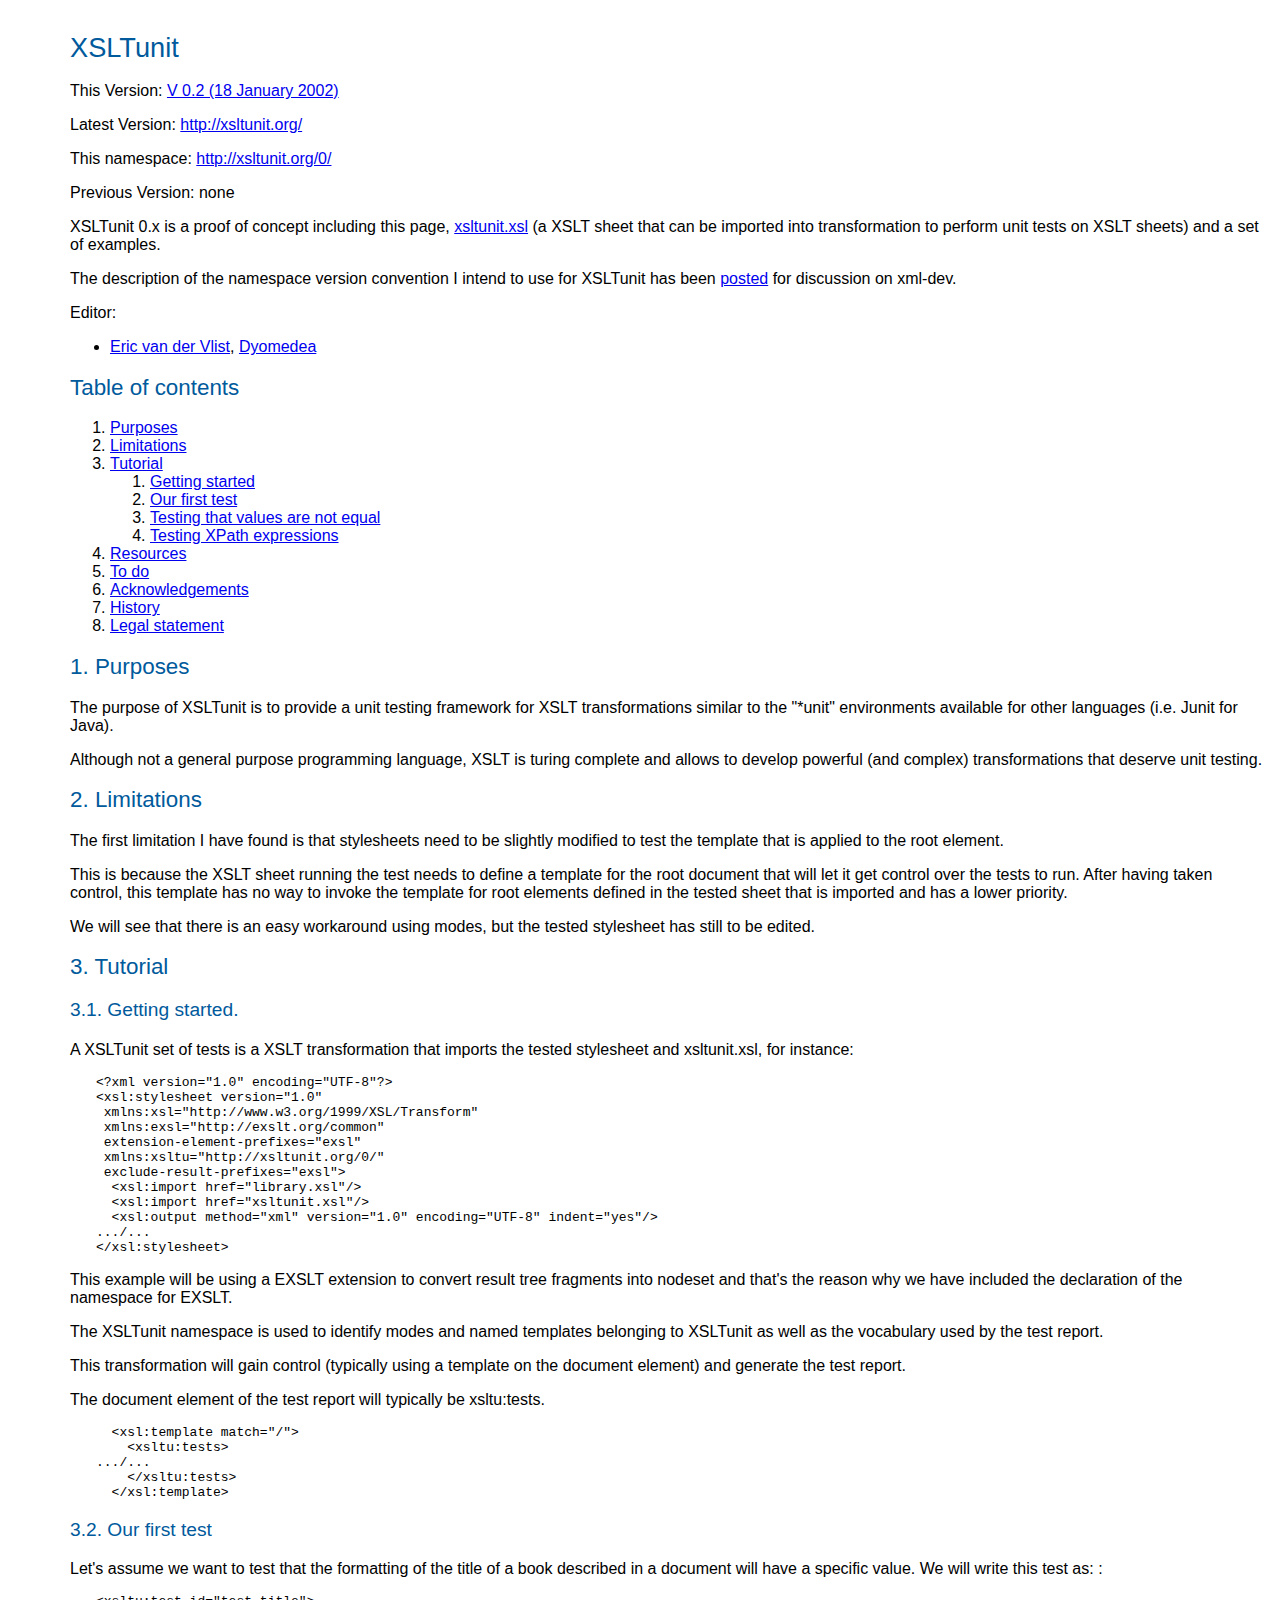
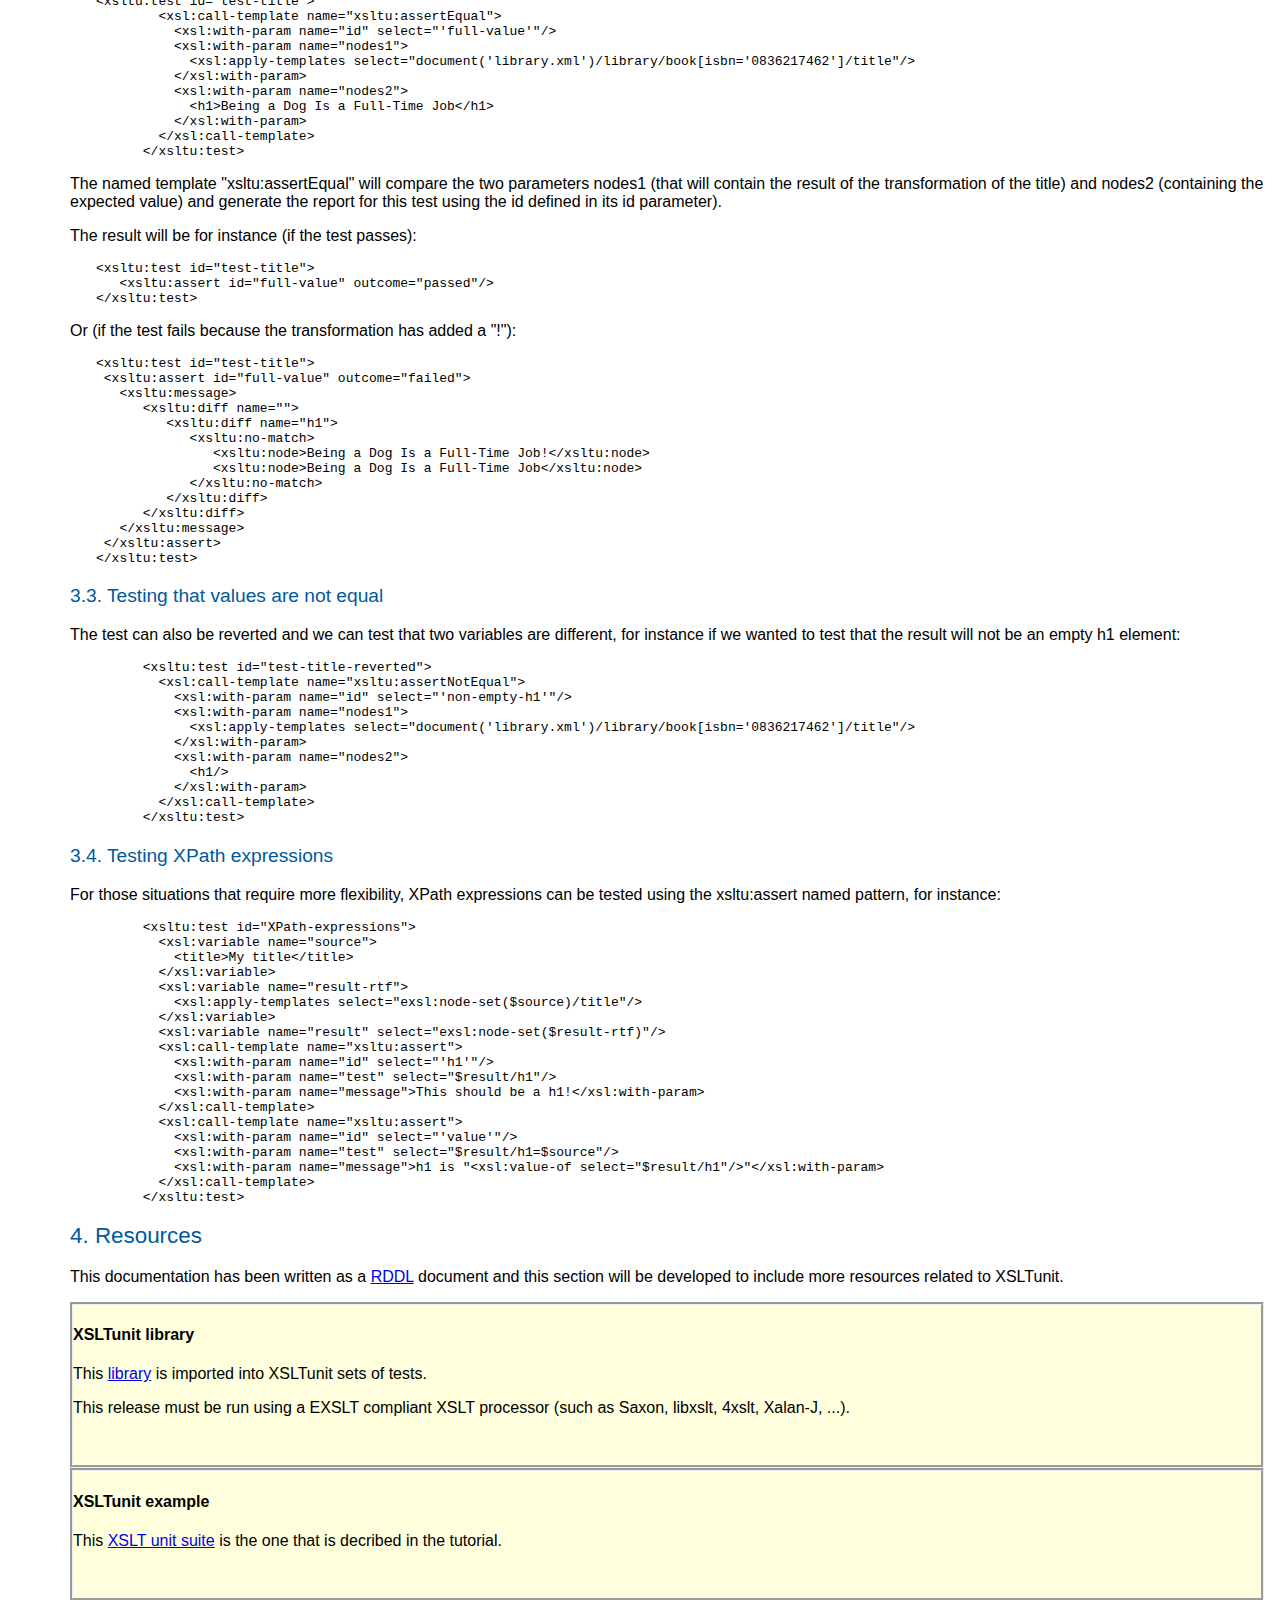
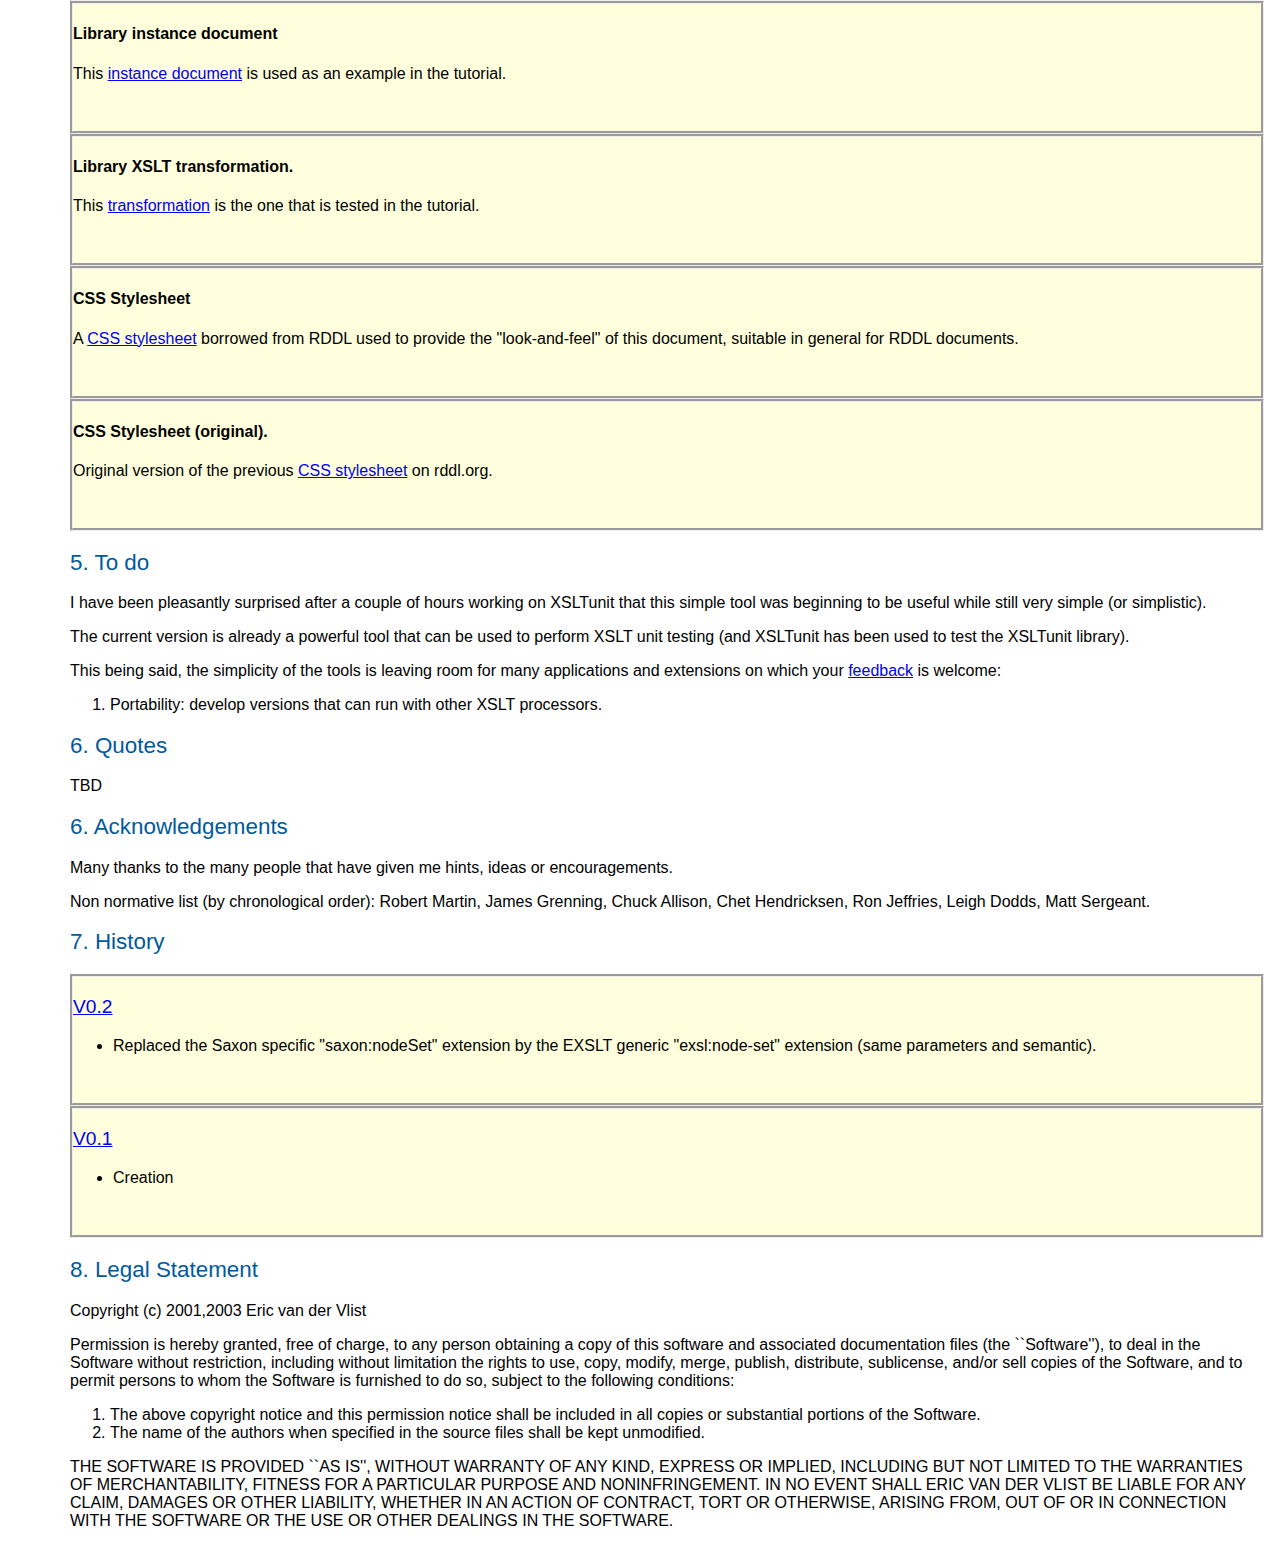
<file: src/xsltunit.org/0/2/index.html>
<?xml version="1.0" encoding="UTF-8"?>
<!DOCTYPE html PUBLIC "-//XML-DEV//DTD XHTML RDDL 1.0//EN" "http://www.rddl.org/rddl-xhtml.dtd">
<html xmlns="http://www.w3.org/1999/xhtml" xmlns:xlink="http://www.w3.org/1999/xlink" xmlns:rddl="http://www.rddl.org/" xml:lang="en">
  <head>
    <title>XSLTunit</title>
    <link href="xrd.css" type="text/css" rel="stylesheet" />
  </head>
  <body>
    <h1>XSLTunit</h1>
    <div id="head">
      <p>This Version: <a href="index.html">V 0.2 (18 January 2002)</a>
      </p>
      <p>Latest Version: <a href="http://xsltunit.org/">http://xsltunit.org/</a>
      </p>
      <p>This namespace: <a href="../index.html">http://xsltunit.org/0/</a>
      </p>
      <p>Previous Version: none</p>
      <p>XSLTunit 0.x is a proof of concept including this page, <a href="xsltunit.xsl">xsltunit.xsl</a> (a XSLT sheet that can be imported into transformation to perform unit tests on XSLT sheets) and a set of examples.</p>
      <p>The description of the namespace version convention I intend to use for XSLTunit  has been <a href="http://lists.xml.org/archives/xml-dev/200103/msg00995.html">posted</a> for discussion on xml-dev.</p>
      <p>Editor:</p>
      <ul>
        <li>
          <a href="mailto:vdv@dyomedea.com">Eric van der Vlist</a>, <a href="http://dyomedea.com">Dyomedea</a>
        </li>
      </ul>
    </div>
    <div id="toc">
      <h2>Table of contents</h2>
      <ol>
        <li>
          <a href="index.html#purposes">Purposes</a>
        </li>
        <li>
          <a href="index.html#limitations">Limitations</a>
        </li>
        <li>
          <a href="index.html#tutorial">Tutorial</a>
          <ol>
            <li>
              <a href="index.html#start">Getting started</a>
            </li>
            <li>
              <a href="index.html#first">Our first test</a>
            </li>
            <li>
              <a href="index.html#notEqual">Testing that values are not equal</a>
            </li>
            <li>
              <a href="index.html#xpath">Testing XPath expressions</a>
            </li>
          </ol>
        </li>
        <li>
          <a href="index.html#resources">Resources</a>
        </li>
        <li>
          <a href="index.html#todo">To do</a>
        </li>
        <li>
          <a href="index.html#acknowledgements">Acknowledgements</a>
        </li>
        <li>
          <a href="index.html#history">History</a>
        </li>
        <li>
          <a href="index.html#legal">Legal statement</a>
        </li>
      </ol>
    </div>
    <div id="purposes">
      <h2>1. Purposes</h2>
      <p>The purpose of XSLTunit is to provide a unit testing framework for XSLT transformations similar to the "*unit" environments available for other languages (i.e. Junit for Java).</p>
      <p>Although not a general purpose programming language, XSLT is turing complete and allows to develop powerful (and complex) transformations that deserve unit testing.</p>
    </div>
    <div id="limitations">
      <h2>2. Limitations</h2>
      <p>The first limitation I have found is that stylesheets need to be slightly modified to test the template that is applied to the root element.</p>
      <p>This is because the XSLT sheet running the test needs to define a template for the root document that will let it get control over the tests to run. After having taken control, this template has no way to invoke the template for root elements defined in the tested sheet that is imported and has a lower priority.</p>
      <p>We will see that there is an easy workaround using modes, but the tested stylesheet has still to be edited.</p>
    </div>
    <div id="tutorial">
      <h2>3. Tutorial</h2>
      <div id="start">
        <h3>3.1. Getting started.</h3>
        <p>A XSLTunit set of tests is a XSLT transformation that imports the tested stylesheet and xsltunit.xsl, for instance:</p>
        <pre>&lt;?xml version="1.0" encoding="UTF-8"?>
&lt;xsl:stylesheet version="1.0" 
 xmlns:xsl="http://www.w3.org/1999/XSL/Transform" 
 xmlns:exsl="http://exslt.org/common" 
 extension-element-prefixes="exsl"
 xmlns:xsltu="http://xsltunit.org/0/"
 exclude-result-prefixes="exsl">
  &lt;xsl:import href="library.xsl"/>
  &lt;xsl:import href="xsltunit.xsl"/>
  &lt;xsl:output method="xml" version="1.0" encoding="UTF-8" indent="yes"/>
.../...
&lt;/xsl:stylesheet>
</pre>
        <p>This example will be using a EXSLT extension to convert result tree fragments into nodeset and that's the reason why we have included the declaration of the namespace for EXSLT.</p>
        <p>The XSLTunit namespace is used to identify modes and named templates belonging to XSLTunit as well as the vocabulary used by the test report.</p>
        <p>This transformation will gain control (typically using a template on the document element) and generate the test report.</p>
        <p>The document element of the test report will typically be xsltu:tests.</p>
        <pre>  &lt;xsl:template match="/">
    &lt;xsltu:tests>
.../...
    &lt;/xsltu:tests>
  &lt;/xsl:template>
</pre>
      </div>
      <div id="first">
        <h3>3.2. Our first test</h3>
        <p>Let's assume we want to test that the formatting of the title of a book described in a document will have a specific value. We will write this test as: :</p>
        <pre>&lt;xsltu:test id="test-title">
        &lt;xsl:call-template name="xsltu:assertEqual">
          &lt;xsl:with-param name="id" select="'full-value'"/>
          &lt;xsl:with-param name="nodes1">
            &lt;xsl:apply-templates select="document('library.xml')/library/book[isbn='0836217462']/title"/>
          &lt;/xsl:with-param>
          &lt;xsl:with-param name="nodes2">
            &lt;h1>Being a Dog Is a Full-Time Job&lt;/h1>
          &lt;/xsl:with-param>
        &lt;/xsl:call-template>
      &lt;/xsltu:test></pre>
        <p>The named template "xsltu:assertEqual" will compare the two parameters nodes1 (that will contain the result of the transformation of the title) and nodes2 (containing the expected value) and generate the report for this test using the id defined in its id parameter).</p>
        <p>The result will be for instance (if the test passes):</p>
        <pre>&lt;xsltu:test id="test-title">
   &lt;xsltu:assert id="full-value" outcome="passed"/>
&lt;/xsltu:test></pre>
        <p>Or (if the test fails because the transformation has added a "!"):</p>
        <pre>&lt;xsltu:test id="test-title">
 &lt;xsltu:assert id="full-value" outcome="failed">
   &lt;xsltu:message>
      &lt;xsltu:diff name="">
         &lt;xsltu:diff name="h1">
            &lt;xsltu:no-match>
               &lt;xsltu:node>Being a Dog Is a Full-Time Job!&lt;/xsltu:node>
               &lt;xsltu:node>Being a Dog Is a Full-Time Job&lt;/xsltu:node>
            &lt;/xsltu:no-match>
         &lt;/xsltu:diff>
      &lt;/xsltu:diff>
   &lt;/xsltu:message>
 &lt;/xsltu:assert>
&lt;/xsltu:test></pre>
      </div>
      <div id="notEqual">
        <h3>3.3. Testing that values are not equal</h3>
        <p>The test can also be reverted and we can test that two variables are different, for instance if we wanted to test that the result will not be an empty h1 element:</p>
        <pre>      &lt;xsltu:test id="test-title-reverted">
        &lt;xsl:call-template name="xsltu:assertNotEqual">
          &lt;xsl:with-param name="id" select="'non-empty-h1'"/>
          &lt;xsl:with-param name="nodes1">
            &lt;xsl:apply-templates select="document('library.xml')/library/book[isbn='0836217462']/title"/>
          &lt;/xsl:with-param>
          &lt;xsl:with-param name="nodes2">
            &lt;h1/>
          &lt;/xsl:with-param>
        &lt;/xsl:call-template>
      &lt;/xsltu:test></pre>
      </div>
      <div id="xpath">
        <h3>3.4. Testing XPath expressions</h3>
        <p>For those situations that require more flexibility, XPath expressions can be tested using the xsltu:assert named pattern, for instance:</p>
        <pre>      &lt;xsltu:test id="XPath-expressions">
        &lt;xsl:variable name="source">
          &lt;title>My title&lt;/title>
        &lt;/xsl:variable>
        &lt;xsl:variable name="result-rtf">
          &lt;xsl:apply-templates select="exsl:node-set($source)/title"/>
        &lt;/xsl:variable>
        &lt;xsl:variable name="result" select="exsl:node-set($result-rtf)"/>
        &lt;xsl:call-template name="xsltu:assert">
          &lt;xsl:with-param name="id" select="'h1'"/>
          &lt;xsl:with-param name="test" select="$result/h1"/>
          &lt;xsl:with-param name="message">This should be a h1!&lt;/xsl:with-param>
        &lt;/xsl:call-template>
        &lt;xsl:call-template name="xsltu:assert">
          &lt;xsl:with-param name="id" select="'value'"/>
          &lt;xsl:with-param name="test" select="$result/h1=$source"/>
          &lt;xsl:with-param name="message">h1 is "&lt;xsl:value-of select="$result/h1"/>"&lt;/xsl:with-param>
        &lt;/xsl:call-template>
      &lt;/xsltu:test></pre>
      </div>
    </div>
    <div id="resources">
      <h2>4. Resources
      </h2>
      <p>This documentation has been written as a <a href="http://www.rddl.org">RDDL</a> document and this section will be developed to include more resources related to XSLTunit.</p>
      <rddl:resource id="xsltunit" xlink:arcrole="http://www.w3.org/1999/XSL/Transform" xlink:role="http://www.w3.org/1999/XSL/Transform" xlink:title="XSLTunit library" xlink:href="xsltunit.xsl">
        <div class="resource">
          <h4>XSLTunit library</h4>
          <p>This <a href="xsltunit.xsl">library</a> is imported into XSLTunit sets of tests.</p>
          <p>This release must be run using a EXSLT compliant XSLT processor (such as Saxon, libxslt, 4xslt, Xalan-J, ...). </p>
        </div>
      </rddl:resource>
      <rddl:resource id="xsltunit-xsl-example" xlink:arcrole="#example" xlink:role="http://www.w3.org/1999/XSL/Transform" xlink:title="XSLTunit example" xlink:href="tst_library.xsl">
        <div class="resource">
          <h4>XSLTunit example</h4>
          <p>This <a href="tst_library.xsl">XSLT unit suite</a> is the one that is decribed in the tutorial.</p>
        </div>
      </rddl:resource>
      <rddl:resource id="lib-example" xlink:arcrole="#example" xlink:role="http://www.w3.org/TR/REC-xml" xlink:title="Library example" xlink:href="library.xml">
        <div class="resource">
          <h4>Library instance document</h4>
          <p>This <a href="library.xml">instance document</a> is used as an example in the tutorial.</p>
        </div>
      </rddl:resource>
      <rddl:resource id="lib-xsl-example" xlink:arcrole="#example" xlink:role="http://www.w3.org/1999/XSL/Transform" xlink:title="Library XSLT example" xlink:href="library.xsl">
        <div class="resource">
          <h4>Library XSLT transformation.</h4>
          <p>This <a href="library.xsl">transformation</a> is the one that is tested in the tutorial.</p>
        </div>
      </rddl:resource>
      <rddl:resource id="CSS" xlink:title="CSS Stylesheet" xlink:role="http://www.isi.edu/in-notes/iana/assignments/media-types/text/css" xlink:href="xrd.css">
        <div class="resource">
          <h4>CSS Stylesheet</h4>
          <p>A <a href="xrd.css">CSS stylesheet</a> borrowed from RDDL used to provide the &quot;look-and-feel&quot;
of this document, suitable in general for RDDL documents.</p>
        </div>
      </rddl:resource>
      <rddl:resource id="RDDLCSS" xlink:title="CSS Stylesheet" xlink:role="http://www.isi.edu/in-notes/iana/assignments/media-types/text/css" xlink:href="http://www.rddl.org/xrd.css">
        <div class="resource">
          <h4>CSS Stylesheet (original).</h4>
          <p>Original version of the previous <a href="http://www.rddl.org/xrd.css">CSS stylesheet</a> on rddl.org.</p>
        </div>
      </rddl:resource>
    </div>
    <div id="todo">
      <h2>5. To do</h2>
      <p>I have been pleasantly surprised after a couple of hours working on XSLTunit that this simple tool was beginning to be useful while still very simple (or simplistic).</p>
      <p>The current version is already a powerful tool that can be used to perform XSLT unit testing (and XSLTunit has been used to test the XSLTunit library).</p>
      <p>This being said, the simplicity of the tools is leaving room for many applications and extensions on which your <a href="mailto:vdv@dyomedea.com">feedback</a> is welcome:</p>
      <ol>
        <li>Portability: develop versions that can run with other XSLT processors.</li>
      </ol>
    </div>
    <div id="quotes">
      <h2>6. Quotes</h2>
      <p>TBD
<br />
      </p>
    </div>
    <div id="acknowledgements">
      <h2>6. Acknowledgements</h2>
      <p>Many thanks to the many people that have given me hints, ideas or encouragements.</p>
      <p>Non normative list (by chronological order): Robert Martin, James Grenning, Chuck Allison, Chet Hendricksen, Ron Jeffries, Leigh Dodds, Matt Sergeant.</p>
    </div>
    <div id="history">
      <h2>7. History</h2>
      <rddl:resource id="v0.1" xlink:arcrole="http://www.rddl.org/purposes#prior-version" xlink:role="http://www.w3.org/TR/xhtml1/DTD/xhtml1-strict" xlink:href="/0/1/">
        <div class="resource">
          <h3>
            <a href="index.html">V0.2</a>
          </h3>
          <ul>
            <li>Replaced the Saxon specific "saxon:nodeSet" extension by the EXSLT generic "exsl:node-set" extension (same parameters and semantic).</li>
          </ul>
        </div>
        <div class="resource">
          <h3>
            <a href="../1/index.html">V0.1</a>
          </h3>
          <ul>
            <li>Creation</li>
          </ul>
        </div>
      </rddl:resource>
    </div>
    <div id="legal">
      <h2>8. Legal Statement</h2>
      <p>Copyright (c) 2001,2003 Eric van der Vlist</p>
      <p>Permission is hereby granted, free of charge, to any person obtaining
a copy of this software and associated documentation files (the
``Software''), to deal in the Software without restriction, including
without limitation the rights to use, copy, modify, merge, publish,
distribute, sublicense, and/or sell copies of the Software, and to
permit persons to whom the Software is furnished to do so, subject to
the following conditions:</p>
      <ol>
        <li>The above copyright notice and this permission notice shall be included
in all copies or substantial portions of the Software.
</li>
        <li>The name of the authors when specified in the source files shall be 
kept unmodified.</li>
      </ol>
      <p>THE SOFTWARE IS PROVIDED ``AS IS'', WITHOUT WARRANTY OF ANY KIND, EXPRESS
OR IMPLIED, INCLUDING BUT NOT LIMITED TO THE WARRANTIES OF
MERCHANTABILITY, FITNESS FOR A PARTICULAR PURPOSE AND NONINFRINGEMENT.
IN NO EVENT SHALL ERIC VAN DER VLIST BE LIABLE FOR ANY CLAIM, DAMAGES OR OTHER
LIABILITY, WHETHER IN AN ACTION OF CONTRACT, TORT OR OTHERWISE,
ARISING FROM, OUT OF OR IN CONNECTION WITH THE SOFTWARE OR THE
USE OR OTHER DEALINGS IN THE SOFTWARE.</p>
    </div>
  </body>
</html>
</file>
<file: src/xsltunit.org/0/xrd.css>
.ednote {
	color: red; font-size: 80%; font-style: italic; 
}
div.toc ul {
	list-style: none
}
.new {
	color: blue
}
pre.example {
	color: green; font-family: monospace; font-weight: bold;
	margin-left: 0px; margin-right: 0px; white-space: pre
}
pre.dtd {
	font-family: monospace; font-weight: normal; margin-left: 0px;
	margin-right: 0px; white-space: pre
}
div.toc, div.subtoc {
	background-color: #ccccff;
	border: none;
	margin-right: 5%;
}
code {
	color: #660099; font-family: monospace; font-weight: bold
}
.ref {
	font-weight: bold
}
.normref {
	font-weight: bold
}
div.navbar {
	text-align: center
}
.center {
	text-align: center
}
.alphalist {
	list-style: upper-alpha
}
.codelist {
	
}
dl.codelist dt {
	color: #660099; font-family: mono; font-style: normal;
	font-weight: normal
}
.termlist {
	
}
dl.termlist dt {
	color: #330000; font-weight: bold
}
a.entity {
	color: red
}
a.element {
	color: green
}
a.attribute {
	color: red
}

.elements {
	color: green; font-family: mono; font-weight: bold
}
.attributes {
	color: red; font-family: mono; font-weight: bold
}
.content {
	color: blue; font-family: mono; font-weight: bold
}
.dfn {
	color: #400040; font-style: italic; font-weight: bold
}
tt {
	color: #4000af
}
dl.desc {
	margin-left: 5%; margin-right: 5%
}
.sect2 {
	margin-left: 5%; margin-right: 5%
}
.element {
	color: #f00000; font-weight: bold
}
.attlist {
	color: #f06000; font-weight: bold
}
.pentity {
	color: #000080
}
span.attlistid {
	color: gray; font-size: smaller; vertical-align: super
}
span.elementid {
	color: gray; font-size: 80%; vertical-align: super
}
span.fixme {
	color: red
}
table.moduledef {
	border-bottom: red solid; border-left: red solid;
	border-right: red solid; border-top: red solid; width: 100%
}
.tm, .reg {
	vertical-align: super; font-size: smaller
}

div.head {
	display: block;
	border-width: 0;
	border-bottom-width: thin;
	border-style: groove;
	padding-bottom: 2em;
}

div.note {
	margin-left: +5%;
	font-size: 80%;
}

/* This is an SSI script. Policy:
   (1) Use CVS
   (2) send e-mail to w3t-comm@w3.org if you edit this
*/
/* Style for a "Recommendation" */

/*
   This is an SSI script. Policy:
   (1) Use CVS
   (2) send e-mail to w3t-comm@w3.org if you edit this

   Acknowledgments:

   - 'background-color' doesn't work on Mac IE 3, but 'background'
     does (Susan Lesch <lesch@macvirus.com>)

   - 'smaller' leads to illegible text in both Mac IE and Mac NS,
     'small' is better: works in Mac NS, but is always 12pt in Mac IE
     3 (Susan Lesch <lesch@macvirus.com>)

   $Id: base.css,v 1.18 2000/09/14 16:33:46 bbos Exp $
*/

body {
  margin: 2em 1em 2em 70px;
  font-family: sans-serif;
  color: black;
  background: white;
  background-position: top left;
  background-attachment: fixed;
  background-repeat: no-repeat;
}

th, td { /* ns 4 */
  font-family: sans-serif;
}

h1, h2, h3, h4, h5, h6 { text-align: left }
h1, h2, h3 { color: #005A9C }
h1 { font: 170% sans-serif }
h2 { font: 140% sans-serif }
h3 { font: 120% sans-serif }
h4 { font: bold 100% sans-serif }
h5 { font: italic 100% sans-serif }
h6 { font: small-caps 100% sans-serif }

.hide { display: none }

div.head { margin-bottom: 1em }
div.head h1 { margin-top: 2em; clear: both }
div.head table { margin-left: 2em; margin-top: 2em }
div.head img { color: white; border: none } /* remove border from top image */

p.copyright { font-size: small }
p.copyright small { font-size: small }

@media screen {  /* hide from IE3 */
a:hover { background: #ffa } 
}

pre { margin-left: 2em }
/*
p {
  margin-top: 0.6em;
  margin-bottom: 0.6em;
}
*/
dt, dd { margin-top: 0; margin-bottom: 0 } /* opera 3.50 */
dt { font-weight: bold }

pre, code { font-family: monospace } /* navigator 4 requires this */

ul.toc {
  list-style: disc;		/* Mac NS has problem with 'none' */
  list-style: none;
}

@media aural {  
  h1, h2, h3 { stress: 20; richness: 90 }
  .hide { speak: none }
  p.copyright { volume: x-soft; speech-rate: x-fast }
  dt { pause-before: 20% }
  pre { speak-punctuation: code } 
}

/* Things (icons) that should only show up in projection mode */
.projection { display: none }
@media projection { .projection { display: inline } }


body {

}
code           { font-family: monospace; }
div.constraint, div.issue, div.note, div.notice     { margin-left: 2em; }
dt.label { display: run-in; } 
li p           { margin-top: 0.3em; margin-bottom: 0.3em; }
.pentity {
	color: #0000FF
	}
div.issue { color: red; }

div.resource {
	display: block;
	border-width: 2;
	border-style: groove;
	padding-bottom: 2em;
	background-color: #FFFFDD;
}
div.resource code { color: #005A9C }
table.eg { background-color:#99ffff; width: 100%; border-width: 2; border-style : ridge; }
/* buggy
@media screen {
	rddl\:resource {behavior:url(http://www.rddl.org/rddl.htc)}
}
*/
</file>
<file: src/xsltunit.org/0/1/xrd.css>
.ednote {
	color: red; font-size: 80%; font-style: italic; 
}
div.toc ul {
	list-style: none
}
.new {
	color: blue
}
pre.example {
	color: green; font-family: monospace; font-weight: bold;
	margin-left: 0px; margin-right: 0px; white-space: pre
}
pre.dtd {
	font-family: monospace; font-weight: normal; margin-left: 0px;
	margin-right: 0px; white-space: pre
}
div.toc, div.subtoc {
	background-color: #ccccff;
	border: none;
	margin-right: 5%;
}
code {
	color: #660099; font-family: monospace; font-weight: bold
}
.ref {
	font-weight: bold
}
.normref {
	font-weight: bold
}
div.navbar {
	text-align: center
}
.center {
	text-align: center
}
.alphalist {
	list-style: upper-alpha
}
.codelist {
	
}
dl.codelist dt {
	color: #660099; font-family: mono; font-style: normal;
	font-weight: normal
}
.termlist {
	
}
dl.termlist dt {
	color: #330000; font-weight: bold
}
a.entity {
	color: red
}
a.element {
	color: green
}
a.attribute {
	color: red
}

.elements {
	color: green; font-family: mono; font-weight: bold
}
.attributes {
	color: red; font-family: mono; font-weight: bold
}
.content {
	color: blue; font-family: mono; font-weight: bold
}
.dfn {
	color: #400040; font-style: italic; font-weight: bold
}
tt {
	color: #4000af
}
dl.desc {
	margin-left: 5%; margin-right: 5%
}
.sect2 {
	margin-left: 5%; margin-right: 5%
}
.element {
	color: #f00000; font-weight: bold
}
.attlist {
	color: #f06000; font-weight: bold
}
.pentity {
	color: #000080
}
span.attlistid {
	color: gray; font-size: smaller; vertical-align: super
}
span.elementid {
	color: gray; font-size: 80%; vertical-align: super
}
span.fixme {
	color: red
}
table.moduledef {
	border-bottom: red solid; border-left: red solid;
	border-right: red solid; border-top: red solid; width: 100%
}
.tm, .reg {
	vertical-align: super; font-size: smaller
}

div.head {
	display: block;
	border-width: 0;
	border-bottom-width: thin;
	border-style: groove;
	padding-bottom: 2em;
}

div.note {
	margin-left: +5%;
	font-size: 80%;
}

/* This is an SSI script. Policy:
   (1) Use CVS
   (2) send e-mail to w3t-comm@w3.org if you edit this
*/
/* Style for a "Recommendation" */

/*
   This is an SSI script. Policy:
   (1) Use CVS
   (2) send e-mail to w3t-comm@w3.org if you edit this

   Acknowledgments:

   - 'background-color' doesn't work on Mac IE 3, but 'background'
     does (Susan Lesch <lesch@macvirus.com>)

   - 'smaller' leads to illegible text in both Mac IE and Mac NS,
     'small' is better: works in Mac NS, but is always 12pt in Mac IE
     3 (Susan Lesch <lesch@macvirus.com>)

   $Id: base.css,v 1.18 2000/09/14 16:33:46 bbos Exp $
*/

body {
  margin: 2em 1em 2em 70px;
  font-family: sans-serif;
  color: black;
  background: white;
  background-position: top left;
  background-attachment: fixed;
  background-repeat: no-repeat;
}

th, td { /* ns 4 */
  font-family: sans-serif;
}

h1, h2, h3, h4, h5, h6 { text-align: left }
h1, h2, h3 { color: #005A9C }
h1 { font: 170% sans-serif }
h2 { font: 140% sans-serif }
h3 { font: 120% sans-serif }
h4 { font: bold 100% sans-serif }
h5 { font: italic 100% sans-serif }
h6 { font: small-caps 100% sans-serif }

.hide { display: none }

div.head { margin-bottom: 1em }
div.head h1 { margin-top: 2em; clear: both }
div.head table { margin-left: 2em; margin-top: 2em }
div.head img { color: white; border: none } /* remove border from top image */

p.copyright { font-size: small }
p.copyright small { font-size: small }

@media screen {  /* hide from IE3 */
a:hover { background: #ffa } 
}

pre { margin-left: 2em }
/*
p {
  margin-top: 0.6em;
  margin-bottom: 0.6em;
}
*/
dt, dd { margin-top: 0; margin-bottom: 0 } /* opera 3.50 */
dt { font-weight: bold }

pre, code { font-family: monospace } /* navigator 4 requires this */

ul.toc {
  list-style: disc;		/* Mac NS has problem with 'none' */
  list-style: none;
}

@media aural {  
  h1, h2, h3 { stress: 20; richness: 90 }
  .hide { speak: none }
  p.copyright { volume: x-soft; speech-rate: x-fast }
  dt { pause-before: 20% }
  pre { speak-punctuation: code } 
}

/* Things (icons) that should only show up in projection mode */
.projection { display: none }
@media projection { .projection { display: inline } }


body {

}
code           { font-family: monospace; }
div.constraint, div.issue, div.note, div.notice     { margin-left: 2em; }
dt.label { display: run-in; } 
li p           { margin-top: 0.3em; margin-bottom: 0.3em; }
.pentity {
	color: #0000FF
	}
div.issue { color: red; }

div.resource {
	display: block;
	border-width: 2;
	border-style: groove;
	padding-bottom: 2em;
	background-color: #FFFFDD;
}
div.resource code { color: #005A9C }
table.eg { background-color:#99ffff; width: 100%; border-width: 2; border-style : ridge; }
/* buggy
@media screen {
	rddl\:resource {behavior:url(http://www.rddl.org/rddl.htc)}
}
*/
</file>
<file: src/xsltunit.org/0/2/xrd.css>
.ednote {
	color: red; font-size: 80%; font-style: italic; 
}
div.toc ul {
	list-style: none
}
.new {
	color: blue
}
pre.example {
	color: green; font-family: monospace; font-weight: bold;
	margin-left: 0px; margin-right: 0px; white-space: pre
}
pre.dtd {
	font-family: monospace; font-weight: normal; margin-left: 0px;
	margin-right: 0px; white-space: pre
}
div.toc, div.subtoc {
	background-color: #ccccff;
	border: none;
	margin-right: 5%;
}
code {
	color: #660099; font-family: monospace; font-weight: bold
}
.ref {
	font-weight: bold
}
.normref {
	font-weight: bold
}
div.navbar {
	text-align: center
}
.center {
	text-align: center
}
.alphalist {
	list-style: upper-alpha
}
.codelist {
	
}
dl.codelist dt {
	color: #660099; font-family: mono; font-style: normal;
	font-weight: normal
}
.termlist {
	
}
dl.termlist dt {
	color: #330000; font-weight: bold
}
a.entity {
	color: red
}
a.element {
	color: green
}
a.attribute {
	color: red
}

.elements {
	color: green; font-family: mono; font-weight: bold
}
.attributes {
	color: red; font-family: mono; font-weight: bold
}
.content {
	color: blue; font-family: mono; font-weight: bold
}
.dfn {
	color: #400040; font-style: italic; font-weight: bold
}
tt {
	color: #4000af
}
dl.desc {
	margin-left: 5%; margin-right: 5%
}
.sect2 {
	margin-left: 5%; margin-right: 5%
}
.element {
	color: #f00000; font-weight: bold
}
.attlist {
	color: #f06000; font-weight: bold
}
.pentity {
	color: #000080
}
span.attlistid {
	color: gray; font-size: smaller; vertical-align: super
}
span.elementid {
	color: gray; font-size: 80%; vertical-align: super
}
span.fixme {
	color: red
}
table.moduledef {
	border-bottom: red solid; border-left: red solid;
	border-right: red solid; border-top: red solid; width: 100%
}
.tm, .reg {
	vertical-align: super; font-size: smaller
}

div.head {
	display: block;
	border-width: 0;
	border-bottom-width: thin;
	border-style: groove;
	padding-bottom: 2em;
}

div.note {
	margin-left: +5%;
	font-size: 80%;
}

/* This is an SSI script. Policy:
   (1) Use CVS
   (2) send e-mail to w3t-comm@w3.org if you edit this
*/
/* Style for a "Recommendation" */

/*
   This is an SSI script. Policy:
   (1) Use CVS
   (2) send e-mail to w3t-comm@w3.org if you edit this

   Acknowledgments:

   - 'background-color' doesn't work on Mac IE 3, but 'background'
     does (Susan Lesch <lesch@macvirus.com>)

   - 'smaller' leads to illegible text in both Mac IE and Mac NS,
     'small' is better: works in Mac NS, but is always 12pt in Mac IE
     3 (Susan Lesch <lesch@macvirus.com>)

   $Id: base.css,v 1.18 2000/09/14 16:33:46 bbos Exp $
*/

body {
  margin: 2em 1em 2em 70px;
  font-family: sans-serif;
  color: black;
  background: white;
  background-position: top left;
  background-attachment: fixed;
  background-repeat: no-repeat;
}

th, td { /* ns 4 */
  font-family: sans-serif;
}

h1, h2, h3, h4, h5, h6 { text-align: left }
h1, h2, h3 { color: #005A9C }
h1 { font: 170% sans-serif }
h2 { font: 140% sans-serif }
h3 { font: 120% sans-serif }
h4 { font: bold 100% sans-serif }
h5 { font: italic 100% sans-serif }
h6 { font: small-caps 100% sans-serif }

.hide { display: none }

div.head { margin-bottom: 1em }
div.head h1 { margin-top: 2em; clear: both }
div.head table { margin-left: 2em; margin-top: 2em }
div.head img { color: white; border: none } /* remove border from top image */

p.copyright { font-size: small }
p.copyright small { font-size: small }

@media screen {  /* hide from IE3 */
a:hover { background: #ffa } 
}

pre { margin-left: 2em }
/*
p {
  margin-top: 0.6em;
  margin-bottom: 0.6em;
}
*/
dt, dd { margin-top: 0; margin-bottom: 0 } /* opera 3.50 */
dt { font-weight: bold }

pre, code { font-family: monospace } /* navigator 4 requires this */

ul.toc {
  list-style: disc;		/* Mac NS has problem with 'none' */
  list-style: none;
}

@media aural {  
  h1, h2, h3 { stress: 20; richness: 90 }
  .hide { speak: none }
  p.copyright { volume: x-soft; speech-rate: x-fast }
  dt { pause-before: 20% }
  pre { speak-punctuation: code } 
}

/* Things (icons) that should only show up in projection mode */
.projection { display: none }
@media projection { .projection { display: inline } }


body {

}
code           { font-family: monospace; }
div.constraint, div.issue, div.note, div.notice     { margin-left: 2em; }
dt.label { display: run-in; } 
li p           { margin-top: 0.3em; margin-bottom: 0.3em; }
.pentity {
	color: #0000FF
	}
div.issue { color: red; }

div.resource {
	display: block;
	border-width: 2;
	border-style: groove;
	padding-bottom: 2em;
	background-color: #FFFFDD;
}
div.resource code { color: #005A9C }
table.eg { background-color:#99ffff; width: 100%; border-width: 2; border-style : ridge; }
/* buggy
@media screen {
	rddl\:resource {behavior:url(http://www.rddl.org/rddl.htc)}
}
*/
</file>
